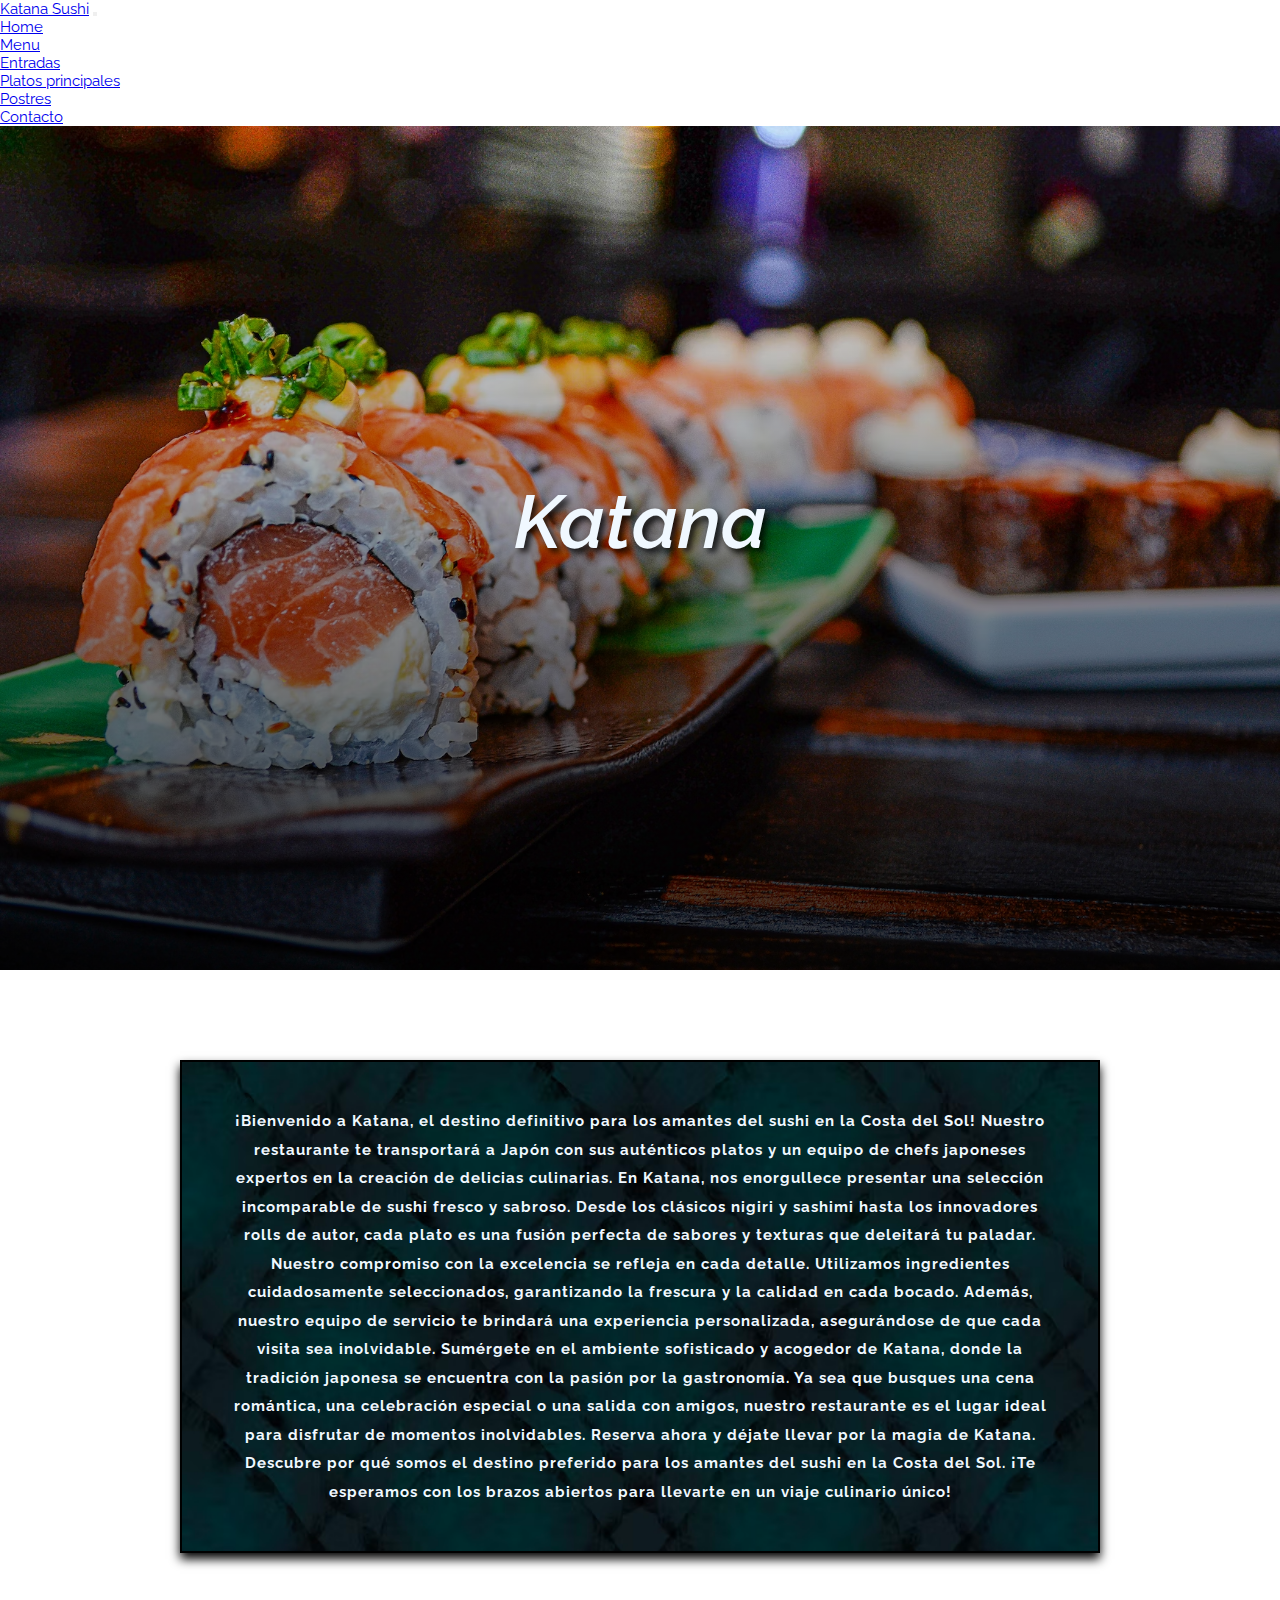
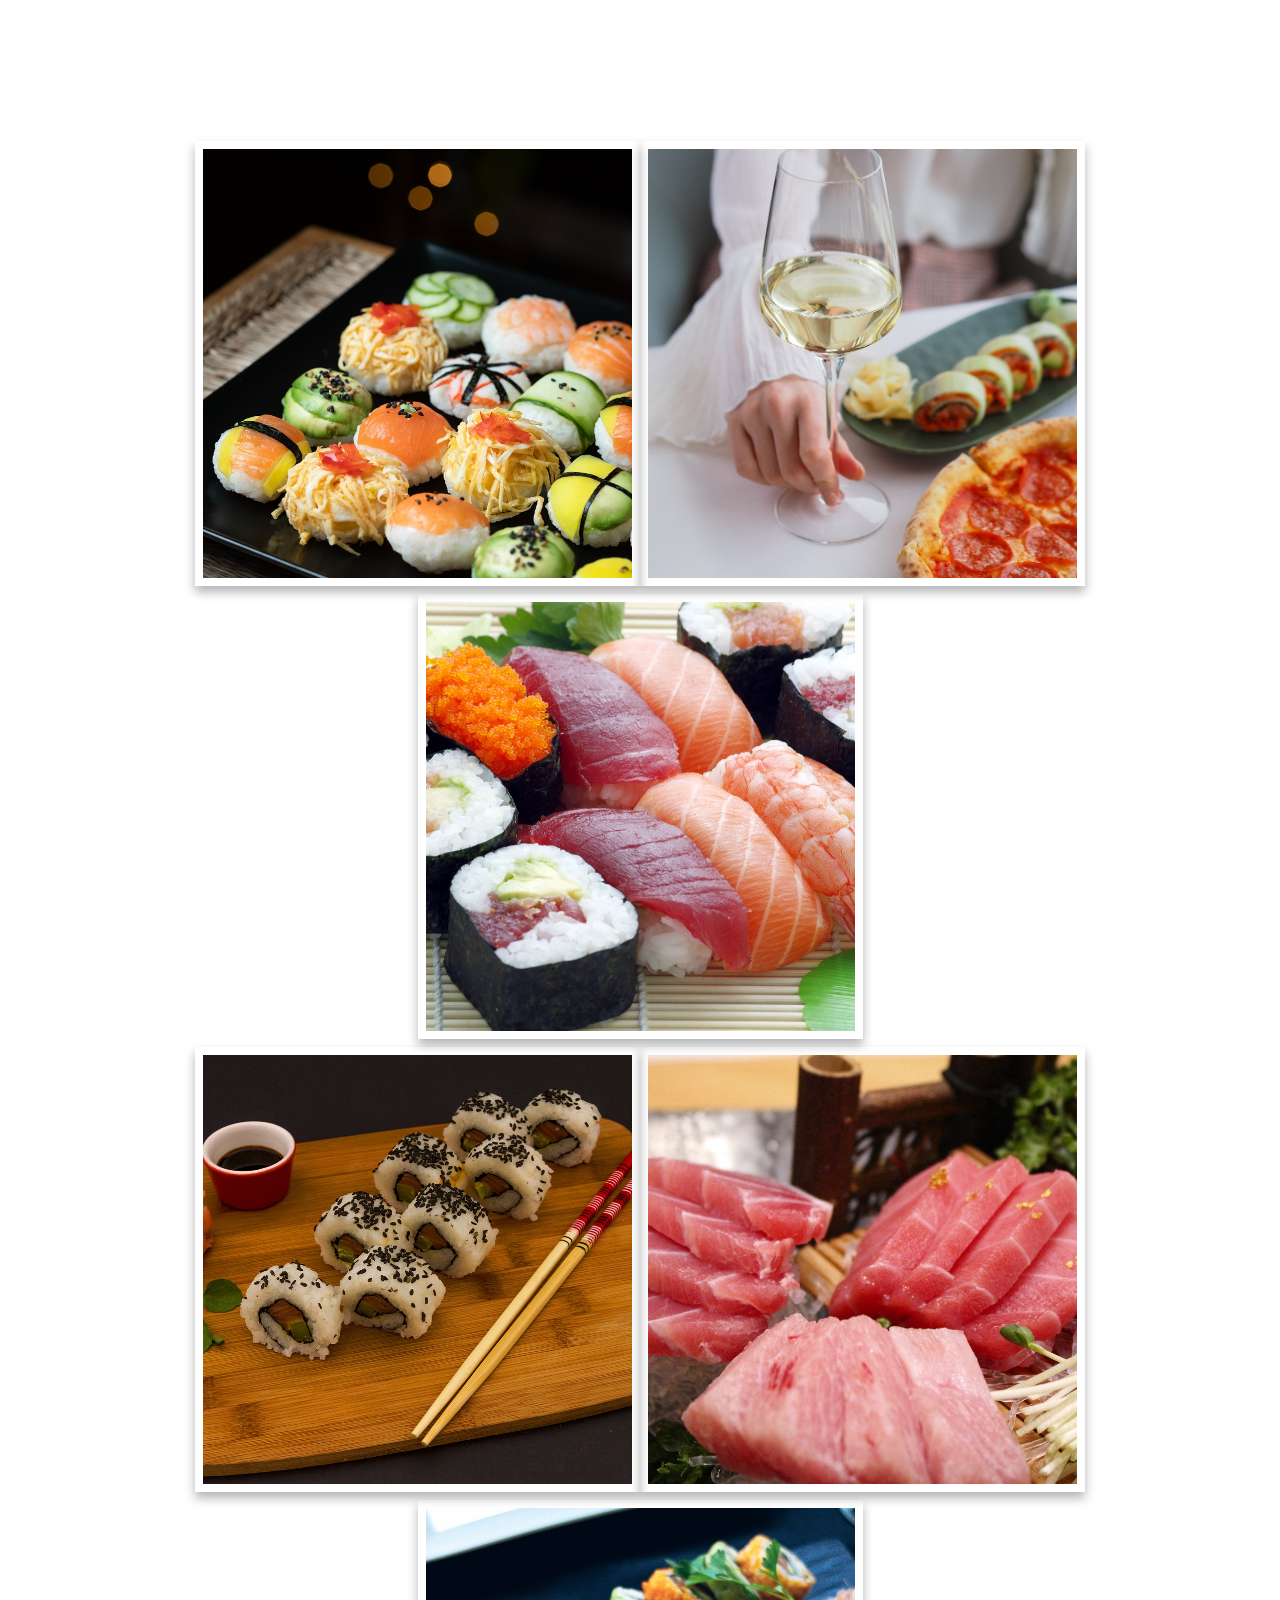
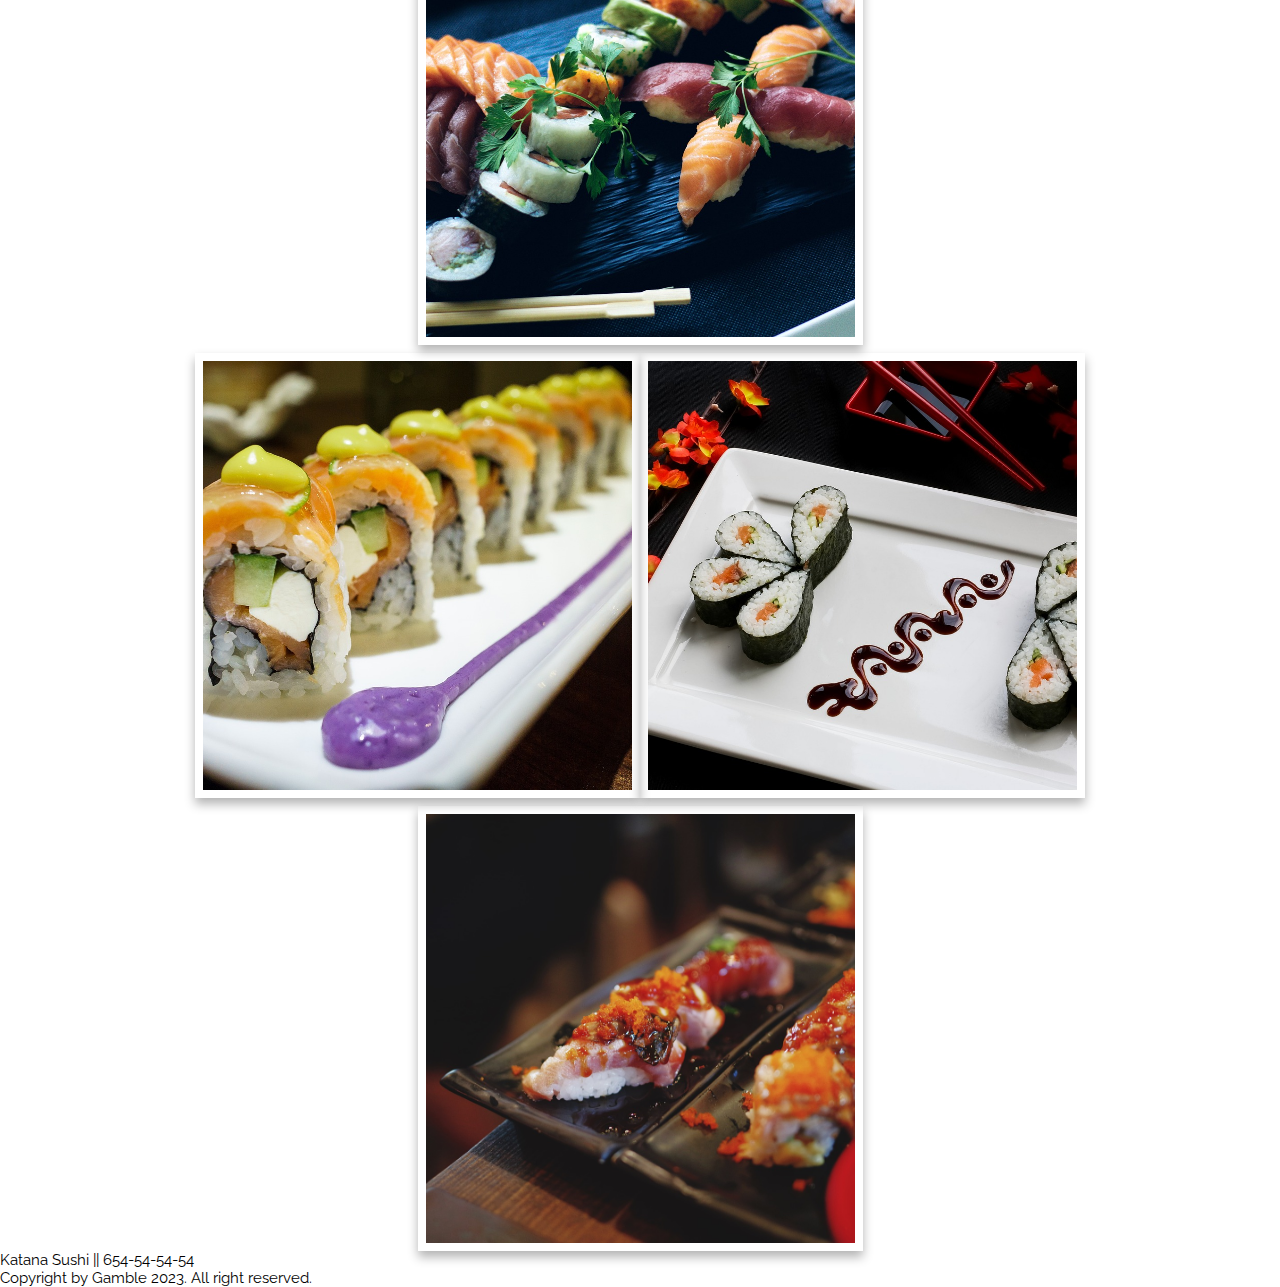
<file: index.html>
<!DOCTYPE html>
<html lang="es">
  <head>
    <meta charset="UTF-8" />
    <meta http-equiv="X-UA-Compatible" content="IE=edge" />
    <meta name="viewport" content="width=device-width, initial-scale=1.0" />
    <link rel="stylesheet" href="/Estilos/styles.css" />
    <link rel="stylesheet" href="/Estilos/style.css" />

    <link
      href="https://cdn.jsdelivr.net/npm/bootstrap@5.3.0/dist/css/bootstrap.min.css"
      rel="stylesheet"
      integrity="sha384-9ndCyUaIbzAi2FUVXJi0CjmCapSmO7SnpJef0486qhLnuZ2cdeRhO02iuK6FUUVM"
      crossorigin="anonymous"
    />

    <!--FONT-->
    <link rel="preconnect" href="https://fonts.googleapis.com" />
    <link rel="preconnect" href="https://fonts.gstatic.com" crossorigin />
    <link
      href="https://fonts.googleapis.com/css2?family=Raleway:ital,wght@0,100;0,200;0,300;0,400;0,500;0,600;0,700;0,800;0,900;1,100;1,200;1,300;1,400;1,500;1,600;1,700;1,800;1,900&display=swap"
      rel="stylesheet"
    />

    <title>Katana Sushi</title>
  </head>

  <body>
    <div class="cuerpo">
      <!--Navbar-->
      <nav id="navbar" class="navbar navbar-expand-lg bg-dark navbar-dark">
        <div class="container-fluid">
          <a class="navbar-brand" href="/index.html">Katana Sushi</a>
          <button
            class="navbar-toggler navbar-toggler-right"
            type="button"
            data-bs-toggle="collapse"
            data-bs-target="#navbarSupportedContent"
            aria-controls="navbarSupportedContent"
            aria-expanded="false"
            aria-label="Toggle navigation"
          >
            <span class="navbar-toggler-icon"></span>
          </button>
          <div
            class="collapse navbar-collapse justify-content-end"
            id="navbarSupportedContent"
          >
            <ul class="navbar-nav me-auto mb-2 mb-lg-0">
              <li class="nav-item">
                <a
                  class="nav-link active"
                  aria-current="page"
                  href="/index.html"
                  >Home</a
                >
              </li>

              <li class="nav-item dropdown">
                <a
                  class="nav-link dropdown-toggle"
                  href="#"
                  role="button"
                  data-bs-toggle="dropdown"
                  aria-expanded="false"
                >
                  Menu
                </a>
                <ul class="dropdown-menu">
                  <li>
                    <a class="dropdown-item" href="../Vistas/menu.html#entradas"
                      >Entradas</a
                    >
                  </li>
                  <li>
                    <a
                      class="dropdown-item"
                      href="/Vistas/menu.html#principales"
                      >Platos principales</a
                    >
                  </li>
                  <li>
                    <a class="dropdown-item" href="/Vistas/menu.html#postres"
                      >Postres</a
                    >
                  </li>
                </ul>
              </li>
              <li class="nav-item">
                <a class="nav-link" href="/Vistas/contacto.html">Contacto</a>
              </li>
            </ul>
          </div>
        </div>
      </nav>

      <!--Imagen Landing-->
      <div class="div-landing text-center vertical">
        <span id="span-landing">
          <h1 id="restaurante-name">Katana</h1>

          <br />
        </span>
      </div>

      <!--Sobre mi-->
      <div class="about">
        <h3>
          ¡Bienvenido a Katana, el destino definitivo para los amantes del sushi
          en la Costa del Sol! Nuestro restaurante te transportará a Japón con
          sus auténticos platos y un equipo de chefs japoneses expertos en la
          creación de delicias culinarias. En Katana, nos enorgullece presentar
          una selección incomparable de sushi fresco y sabroso. Desde los
          clásicos nigiri y sashimi hasta los innovadores rolls de autor, cada
          plato es una fusión perfecta de sabores y texturas que deleitará tu
          paladar. Nuestro compromiso con la excelencia se refleja en cada
          detalle. Utilizamos ingredientes cuidadosamente seleccionados,
          garantizando la frescura y la calidad en cada bocado. Además, nuestro
          equipo de servicio te brindará una experiencia personalizada,
          asegurándose de que cada visita sea inolvidable. Sumérgete en el
          ambiente sofisticado y acogedor de Katana, donde la tradición japonesa
          se encuentra con la pasión por la gastronomía. Ya sea que busques una
          cena romántica, una celebración especial o una salida con amigos,
          nuestro restaurante es el lugar ideal para disfrutar de momentos
          inolvidables. Reserva ahora y déjate llevar por la magia de Katana.
          Descubre por qué somos el destino preferido para los amantes del sushi
          en la Costa del Sol. ¡Te esperamos con los brazos abiertos para
          llevarte en un viaje culinario único!
        </h3>
      </div>

      <div class="row">
        <div class="columns">
          <img alt="foto 1" src="/Recursos/foto1.jpeg" />
          <img alt="foto 2" src="/Recursos/foto2.jpeg" />
          <img alt="foto 3" src="/Recursos/foto3.jpeg" />
        </div>

        <div class="columns">
          <img alt="foto 4" src="/Recursos/foto4.jpeg" />
          <img alt="foto 5" src="/Recursos/foto5.jpeg" />
          <img alt="foto 6" src="/Recursos/foto6.jpeg" />
        </div>

        <div class="columns">
          <img alt="foto 7" src="/Recursos/foto7.jpeg" />
          <img alt="foto 8" src="/Recursos/foto8.jpeg" />
          <img alt="foto 9" src="/Recursos/foto9.jpeg " />
        </div>
      </div>

      <!--Footer-->

      <footer id="footer" class="bg-dark py-3 mt-5">
        <div class="container text-center">
          <p class="display-7 mb-lg-2 text-light">
            Katana Sushi || 654-54-54-54
          </p>
          <small class="text-light"
            >Copyright by Gamble 2023. All right reserved.</small
          >
        </div>
      </footer>
    </div>
    <script
      src="https://cdn.jsdelivr.net/npm/bootstrap@5.3.0/dist/js/bootstrap.bundle.min.js"
      integrity="sha384-geWF76RCwLtnZ8qwWowPQNguL3RmwHVBC9FhGdlKrxdiJJigb/j/68SIy3Te4Bkz"
      crossorigin="anonymous"
    ></script>
  </body>
</html>
</file>
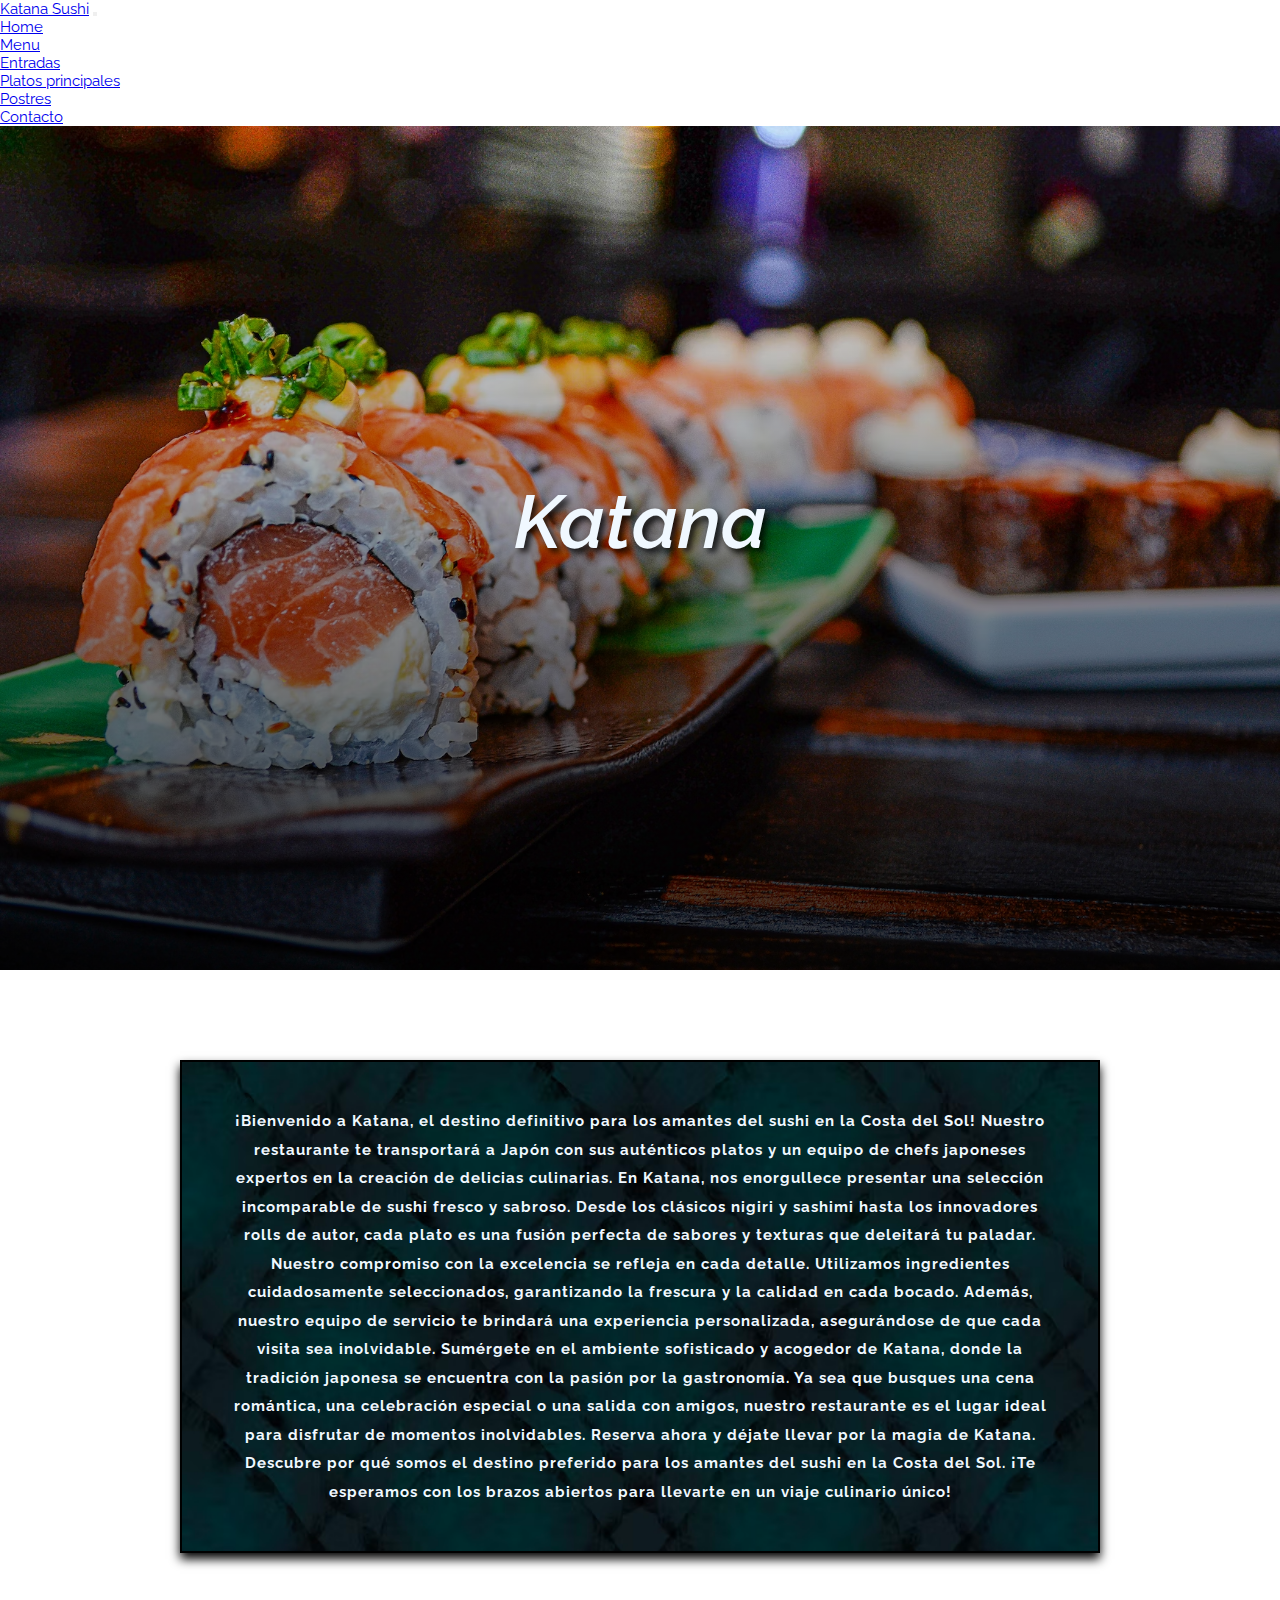
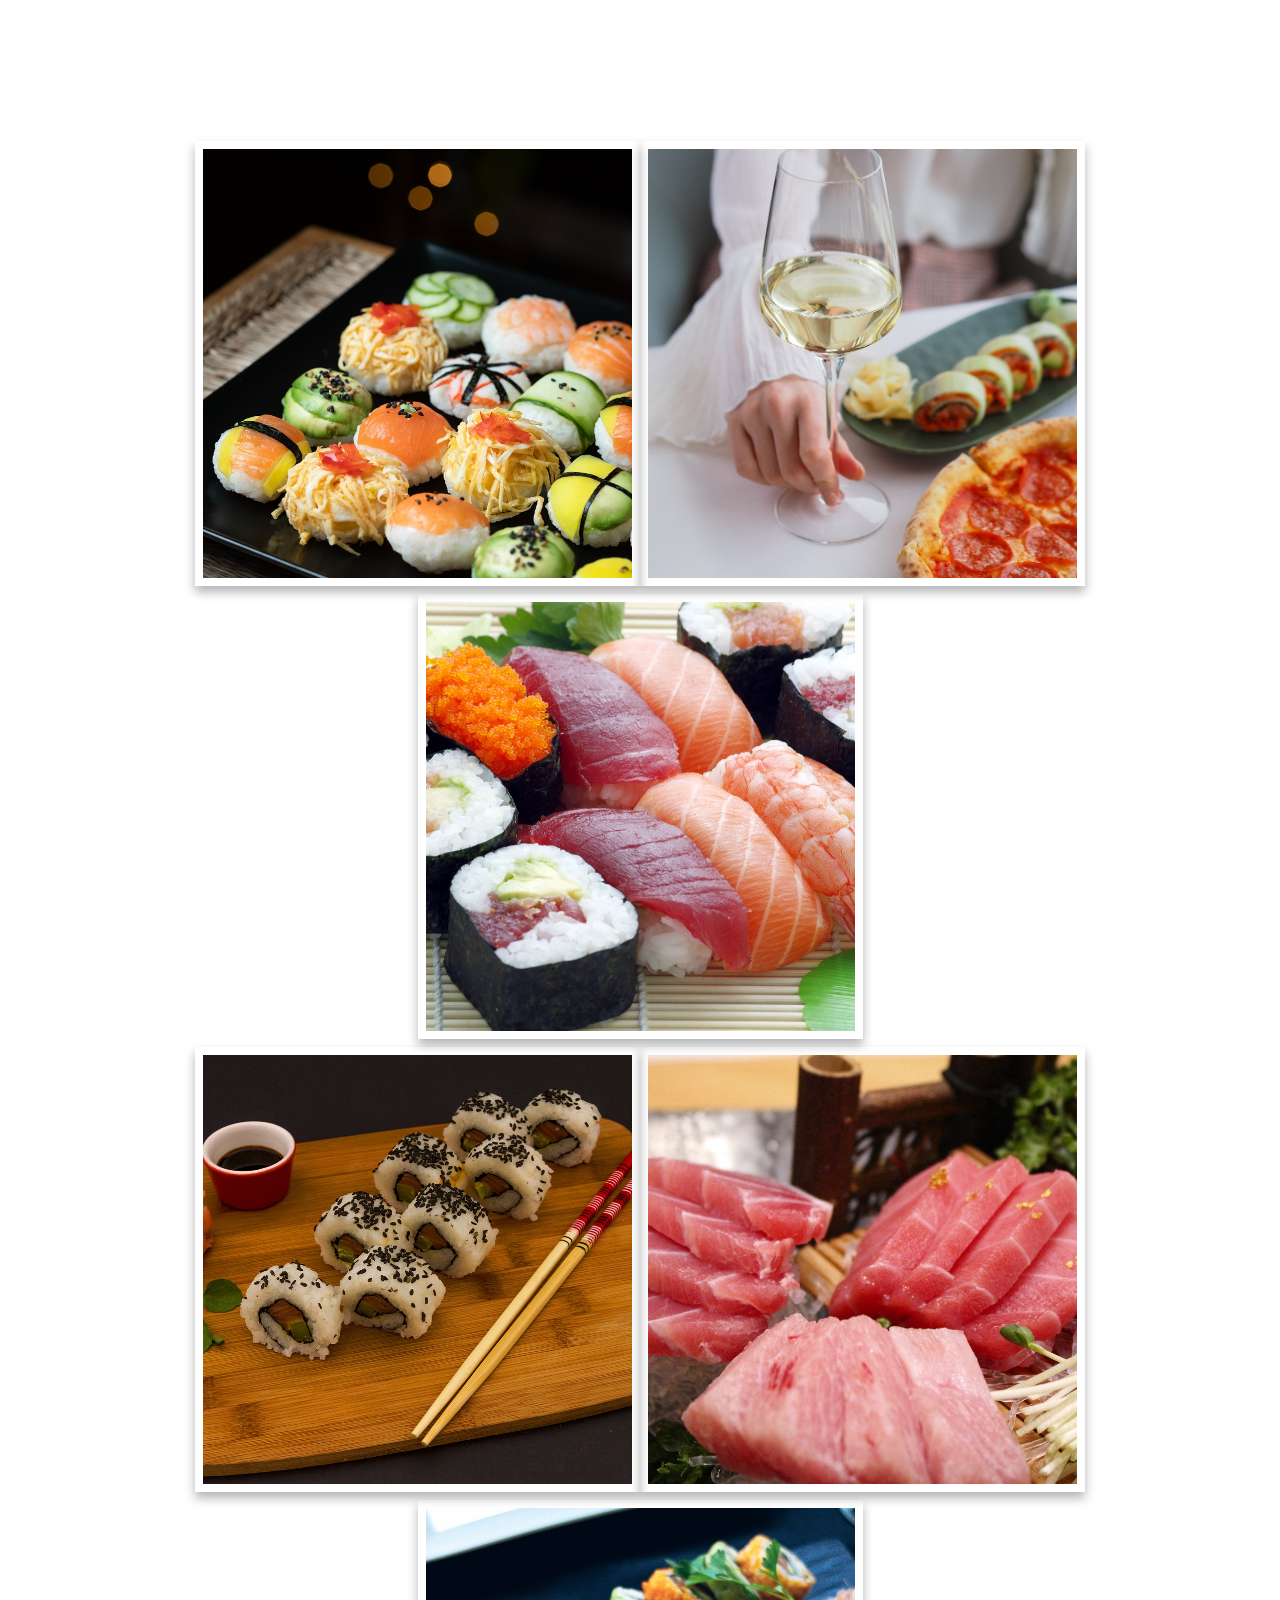
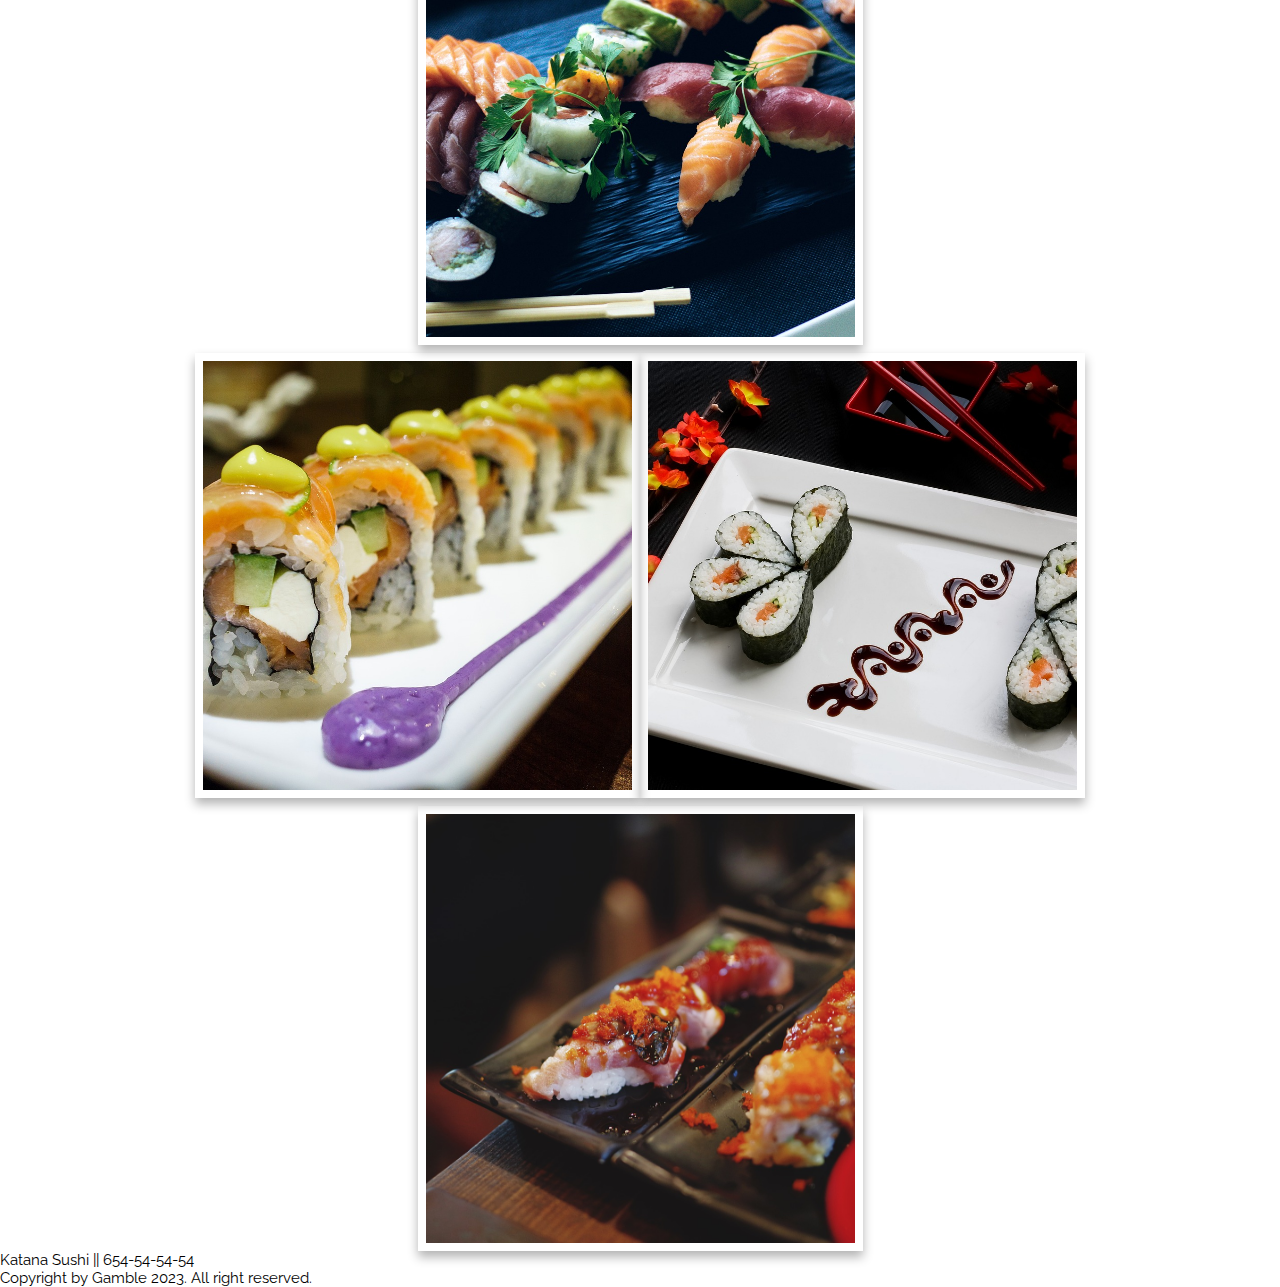
<file: Vistas/index.html>
<!DOCTYPE html>
<html lang="es">
  <head>
    <meta charset="UTF-8" />
    <meta http-equiv="X-UA-Compatible" content="IE=edge" />
    <meta name="viewport" content="width=device-width, initial-scale=1.0" />
    <link rel="stylesheet" href="../Estilos/styles.css" />
    <link rel="stylesheet" href="../Estilos/style.css" />

    <link
      href="https://cdn.jsdelivr.net/npm/bootstrap@5.3.0/dist/css/bootstrap.min.css"
      rel="stylesheet"
      integrity="sha384-9ndCyUaIbzAi2FUVXJi0CjmCapSmO7SnpJef0486qhLnuZ2cdeRhO02iuK6FUUVM"
      crossorigin="anonymous"
    />

    <!--FONT-->
    <link rel="preconnect" href="https://fonts.googleapis.com" />
    <link rel="preconnect" href="https://fonts.gstatic.com" crossorigin />
    <link
      href="https://fonts.googleapis.com/css2?family=Raleway:ital,wght@0,100;0,200;0,300;0,400;0,500;0,600;0,700;0,800;0,900;1,100;1,200;1,300;1,400;1,500;1,600;1,700;1,800;1,900&display=swap"
      rel="stylesheet"
    />

    <title>Katana Sushi</title>
  </head>

  <body>
    <div class="cuerpo">
      <!--Navbar-->
      <nav id="navbar" class="navbar navbar-expand-lg bg-dark navbar-dark">
        <div class="container-fluid">
          <a class="navbar-brand" href="../Vistas/index.html">Katana Sushi</a>
          <button
            class="navbar-toggler navbar-toggler-right"
            type="button"
            data-bs-toggle="collapse"
            data-bs-target="#navbarSupportedContent"
            aria-controls="navbarSupportedContent"
            aria-expanded="false"
            aria-label="Toggle navigation"
          >
            <span class="navbar-toggler-icon"></span>
          </button>
          <div
            class="collapse navbar-collapse justify-content-end"
            id="navbarSupportedContent"
          >
            <ul class="navbar-nav me-auto mb-2 mb-lg-0">
              <li class="nav-item">
                <a
                  class="nav-link active"
                  aria-current="page"
                  href="../Vistas/index.html"
                  >Home</a
                >
              </li>

              <li class="nav-item dropdown">
                <a
                  class="nav-link dropdown-toggle"
                  href="#"
                  role="button"
                  data-bs-toggle="dropdown"
                  aria-expanded="false"
                >
                  Menu
                </a>
                <ul class="dropdown-menu">
                  <li>
                    <a class="dropdown-item" href="../Vistas/menu.html#entradas"
                      >Entradas</a
                    >
                  </li>
                  <li>
                    <a
                      class="dropdown-item"
                      href="../Vistas/menu.html#principales"
                      >Platos principales</a
                    >
                  </li>
                  <li>
                    <a class="dropdown-item" href="../Vistas/menu.html#postres"
                      >Postres</a
                    >
                  </li>
                </ul>
              </li>
              <li class="nav-item">
                <a class="nav-link" href="../Vistas/contacto.html">Contacto</a>
              </li>
            </ul>
          </div>
        </div>
      </nav>

      <!--Imagen Landing-->
      <div class="div-landing text-center vertical">
        <span id="span-landing">
          <h1 id="restaurante-name">Katana</h1>

          <br />
        </span>
      </div>

      <!--Sobre mi-->
      <div class="about">
        <h3>
          ¡Bienvenido a Katana, el destino definitivo para los amantes del sushi
          en la Costa del Sol! Nuestro restaurante te transportará a Japón con
          sus auténticos platos y un equipo de chefs japoneses expertos en la
          creación de delicias culinarias. En Katana, nos enorgullece presentar
          una selección incomparable de sushi fresco y sabroso. Desde los
          clásicos nigiri y sashimi hasta los innovadores rolls de autor, cada
          plato es una fusión perfecta de sabores y texturas que deleitará tu
          paladar. Nuestro compromiso con la excelencia se refleja en cada
          detalle. Utilizamos ingredientes cuidadosamente seleccionados,
          garantizando la frescura y la calidad en cada bocado. Además, nuestro
          equipo de servicio te brindará una experiencia personalizada,
          asegurándose de que cada visita sea inolvidable. Sumérgete en el
          ambiente sofisticado y acogedor de Katana, donde la tradición japonesa
          se encuentra con la pasión por la gastronomía. Ya sea que busques una
          cena romántica, una celebración especial o una salida con amigos,
          nuestro restaurante es el lugar ideal para disfrutar de momentos
          inolvidables. Reserva ahora y déjate llevar por la magia de Katana.
          Descubre por qué somos el destino preferido para los amantes del sushi
          en la Costa del Sol. ¡Te esperamos con los brazos abiertos para
          llevarte en un viaje culinario único!
        </h3>
      </div>

      <div class="row">
        <div class="columns">
          <img alt="foto 1" src="../Recursos/foto1.jpeg" />
          <img alt="foto 2" src="../Recursos/foto2.jpeg" />
          <img alt="foto 3" src="../Recursos/foto3.jpeg" />
        </div>

        <div class="columns">
          <img alt="foto 4" src="../Recursos/foto4.jpeg" />
          <img alt="foto 5" src="../Recursos/foto5.jpeg" />
          <img alt="foto 6" src="../Recursos/foto6.jpeg" />
        </div>

        <div class="columns">
          <img alt="foto 7" src="../Recursos/foto7.jpeg" />
          <img alt="foto 8" src="../Recursos/foto8.jpeg" />
          <img alt="foto 9" src="../Recursos/foto9.jpeg " />
        </div>
      </div>

      <!--Footer-->

      <footer id="footer" class="bg-dark py-3 mt-5">
        <div class="container text-center">
          <p class="display-7 mb-lg-2 text-light">
            Katana Sushi || 654-54-54-54
          </p>
          <small class="text-light"
            >Copyright by Gamble 2023. All right reserved.</small
          >
        </div>
      </footer>
    </div>
    <script
      src="https://cdn.jsdelivr.net/npm/bootstrap@5.3.0/dist/js/bootstrap.bundle.min.js"
      integrity="sha384-geWF76RCwLtnZ8qwWowPQNguL3RmwHVBC9FhGdlKrxdiJJigb/j/68SIy3Te4Bkz"
      crossorigin="anonymous"
    ></script>
  </body>
</html>
</file>
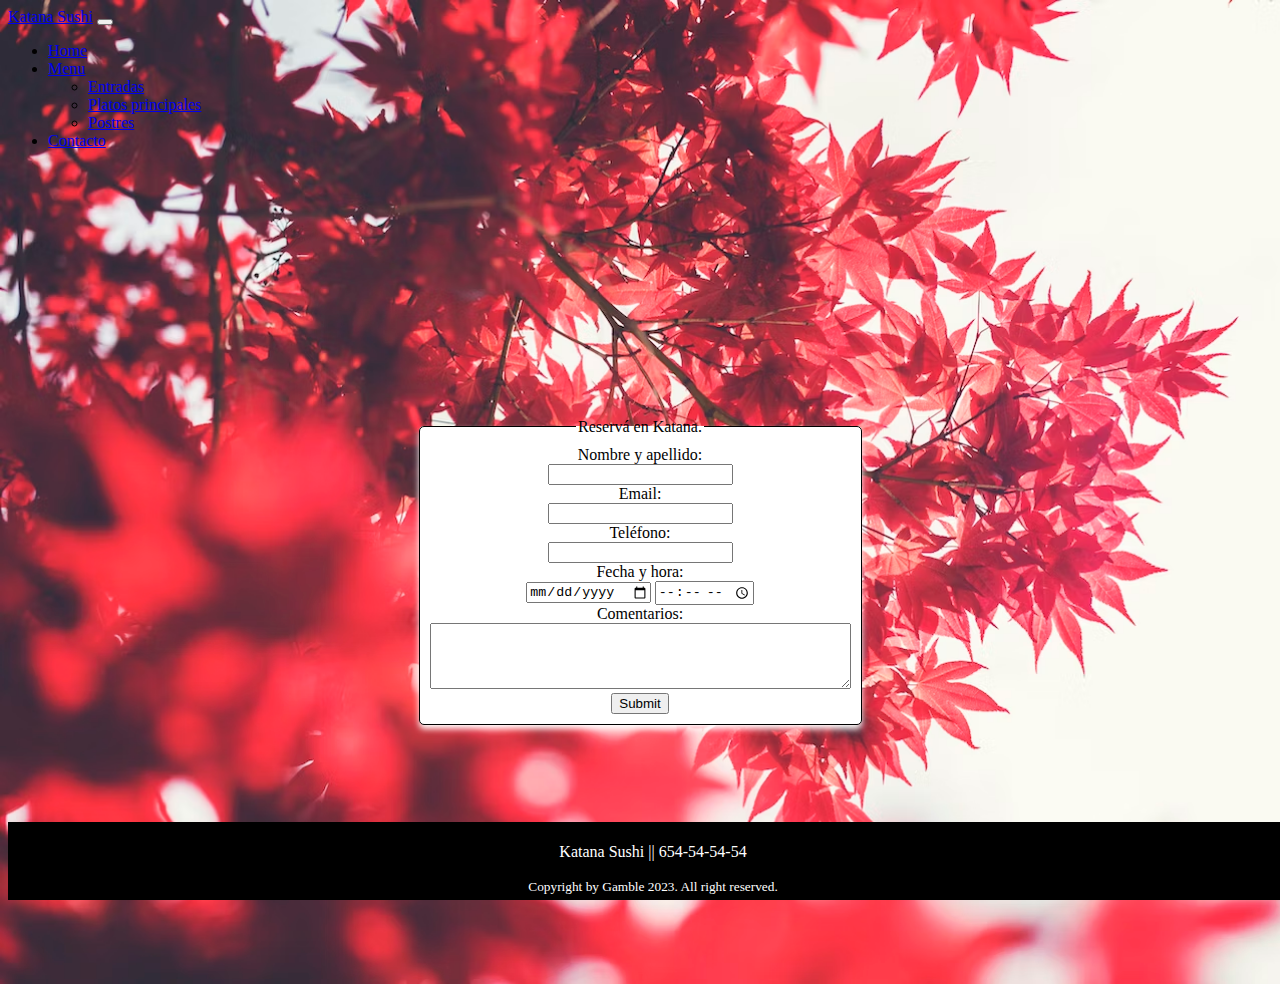
<file: Vistas/contacto.html>
<!DOCTYPE html>
<html lang="en">
  <head>
    <meta charset="UTF-8" />
    <meta http-equiv="X-UA-Compatible" content="IE=edge" />
    <meta name="viewport" content="width=device-width, initial-scale=1.0" />
    <link rel="stylesheet" href="../Estilos/contacto.css" />
    <link
      href="https://cdn.jsdelivr.net/npm/bootstrap@5.3.0/dist/css/bootstrap.min.css"
      rel="stylesheet"
      integrity="sha384-9ndCyUaIbzAi2FUVXJi0CjmCapSmO7SnpJef0486qhLnuZ2cdeRhO02iuK6FUUVM"
      crossorigin="anonymous"
    />

    <!--FONT-->
    <link rel="preconnect" href="https://fonts.googleapis.com" />
    <link rel="preconnect" href="https://fonts.gstatic.com" crossorigin />
    <link
      href="https://fonts.googleapis.com/css2?family=Raleway:ital,wght@0,100;0,200;0,300;0,400;0,500;0,600;0,700;0,800;0,900;1,100;1,200;1,300;1,400;1,500;1,600;1,700;1,800;1,900&display=swap"
      rel="stylesheet"
    />

    <title>Katana Sushi</title>
  </head>

  <body>
    <!--Navbar-->
    <nav class="navbar navbar-expand-sm bg-dark navbar-dark">
      <div class="container-fluid">
        <a class="navbar-brand" href="../Vistas/home.html">Katana Sushi</a>
        <button
          class="navbar-toggler"
          type="button"
          data-bs-toggle="collapse"
          data-bs-target="#navbarSupportedContent"
          aria-controls="navbarSupportedContent"
          aria-expanded="false"
          aria-label="Toggle navigation"
        >
          <span class="navbar-toggler-icon"></span>
        </button>
        <div class="collapse navbar-collapse" id="navbarSupportedContent">
          <ul class="navbar-nav me-auto mb-2 mb-lg-0">
            <li class="nav-item">
              <a class="nav-link" aria-current="page" href="../Vistas/home.html"
                >Home</a
              >
            </li>

            <li class="nav-item dropdown">
              <a
                class="nav-link dropdown-toggle"
                href="#"
                role="button"
                data-bs-toggle="dropdown"
                aria-expanded="false"
              >
                Menu
              </a>
              <ul class="dropdown-menu">
                <li>
                  <a class="dropdown-item" href="../Vistas/menu.html#entradas"
                    >Entradas</a
                  >
                </li>
                <li>
                  <a
                    class="dropdown-item"
                    href="../Vistas/menu.html#principales"
                    >Platos principales</a
                  >
                </li>
                <li>
                  <a class="dropdown-item" href="../Vistas/menu.html#postres  "
                    >Postres</a
                  >
                </li>
              </ul>
            </li>
            <li class="nav-item">
              <a class="nav-link active" href="#">Contacto</a>
            </li>
          </ul>
        </div>
      </div>
    </nav>

    <!-- Formulario de contacto -->

    <form class="formulario">
      <fieldset>
        <legend>Reservá en Katana.</legend>

        Nombre y apellido:<br />
        <input class="input-text" type="text" /><br />
        Email: <br />
        <input class="input-text" type="email" /><br />
        Teléfono: <br />
        <input class="input-text" type="tel" /><br />
        Fecha y hora: <br />
        <input class="input-date" type="date" name="Fecha" />
        <input class="input-time" type="time" name="Hora" /> <br />
        Comentarios:<br />
        <textarea class="comentarios" rows="4" cols="50"></textarea><br />
        <input class="btn-submit" type="submit" name="Reservar" />
      </fieldset>
    </form>

    <!--
        <button type="button"  onclick="alert ('Su reserva se realizó correctamente, esperamos verte pronto.' );">
            Reservar</button>-->
    <!--
    <div class="formulario">
        <fieldset>
            <legend>Reservá en Katana.</legend>
            <form action="mailto:tudirecciondecorreo@example.com" method="post" enctype="text/plain">    
                Nombre y apellido:<br />
                <input type="text" name="nombre"><br />
                Email: <br>
                <input type="email" name="email"><br>
    
                <button type="submit">Reservar</button>
            </form>
        </fieldset>
    </div>
-->
    <!--Footer-->

    <footer id="footer" class="bg-dark py-3 mt-5">
      <div class="container text-center">
        <p class="display-7 mb-lg-2 text-light">Katana Sushi || 654-54-54-54</p>
        <small class="text-light"
          >Copyright by Gamble 2023. All right reserved.</small
        >
      </div>
    </footer>

    <script
      src="https://cdn.jsdelivr.net/npm/bootstrap@5.3.0/dist/js/bootstrap.bundle.min.js"
      integrity="sha384-geWF76RCwLtnZ8qwWowPQNguL3RmwHVBC9FhGdlKrxdiJJigb/j/68SIy3Te4Bkz"
      crossorigin="anonymous"
    ></script>
  </body>
</html>
</file>
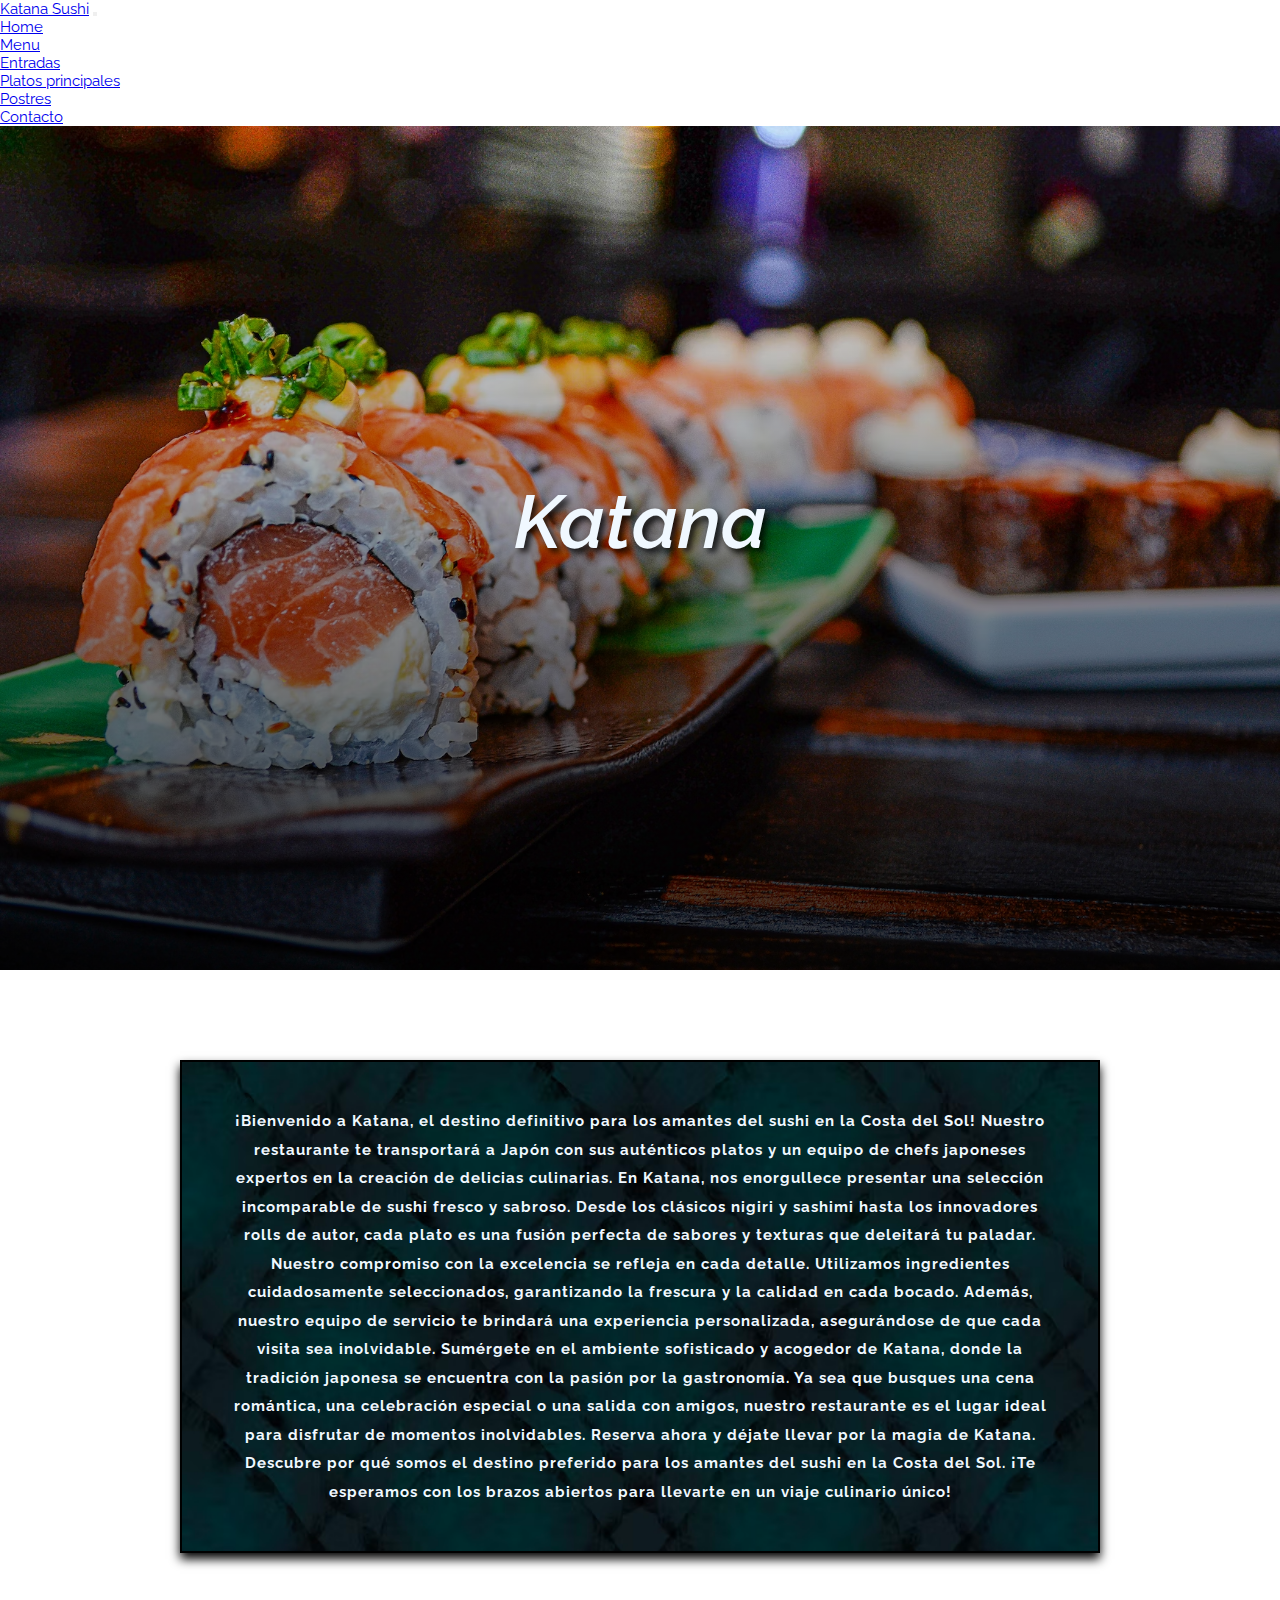
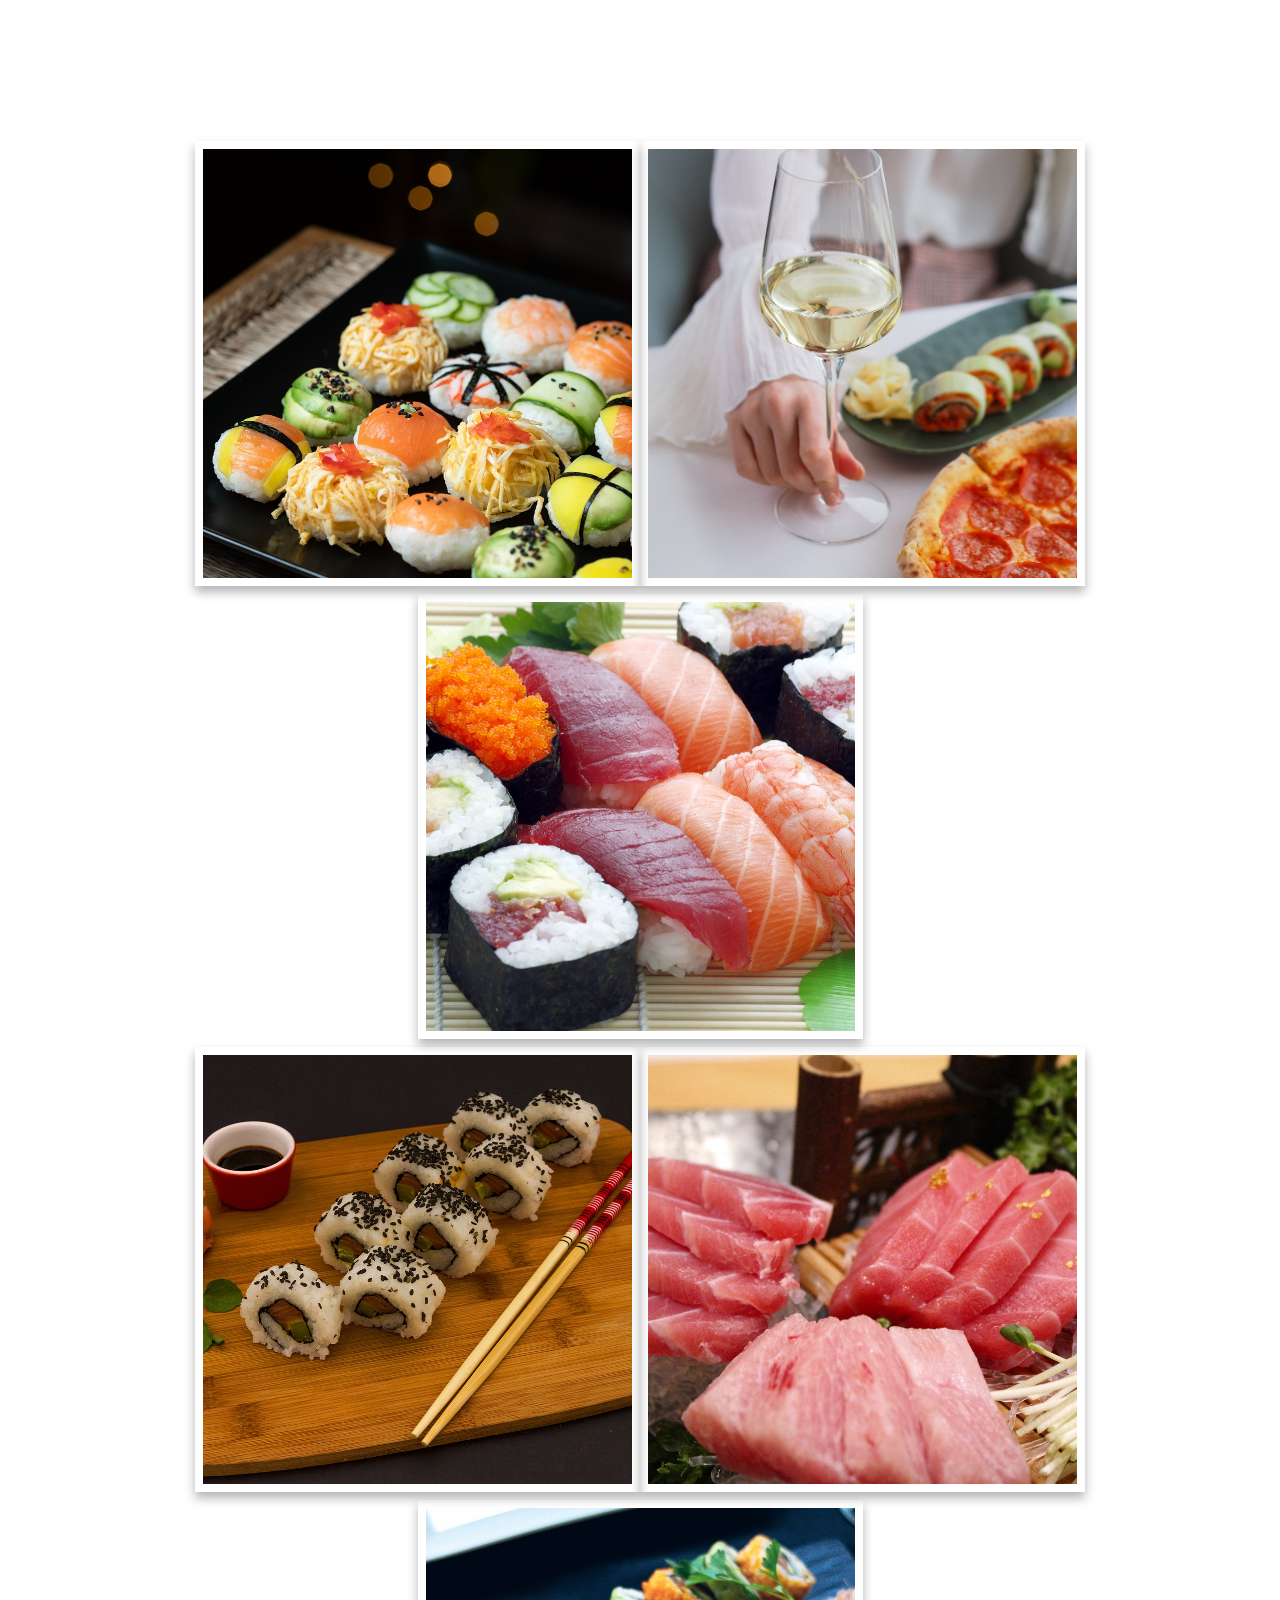
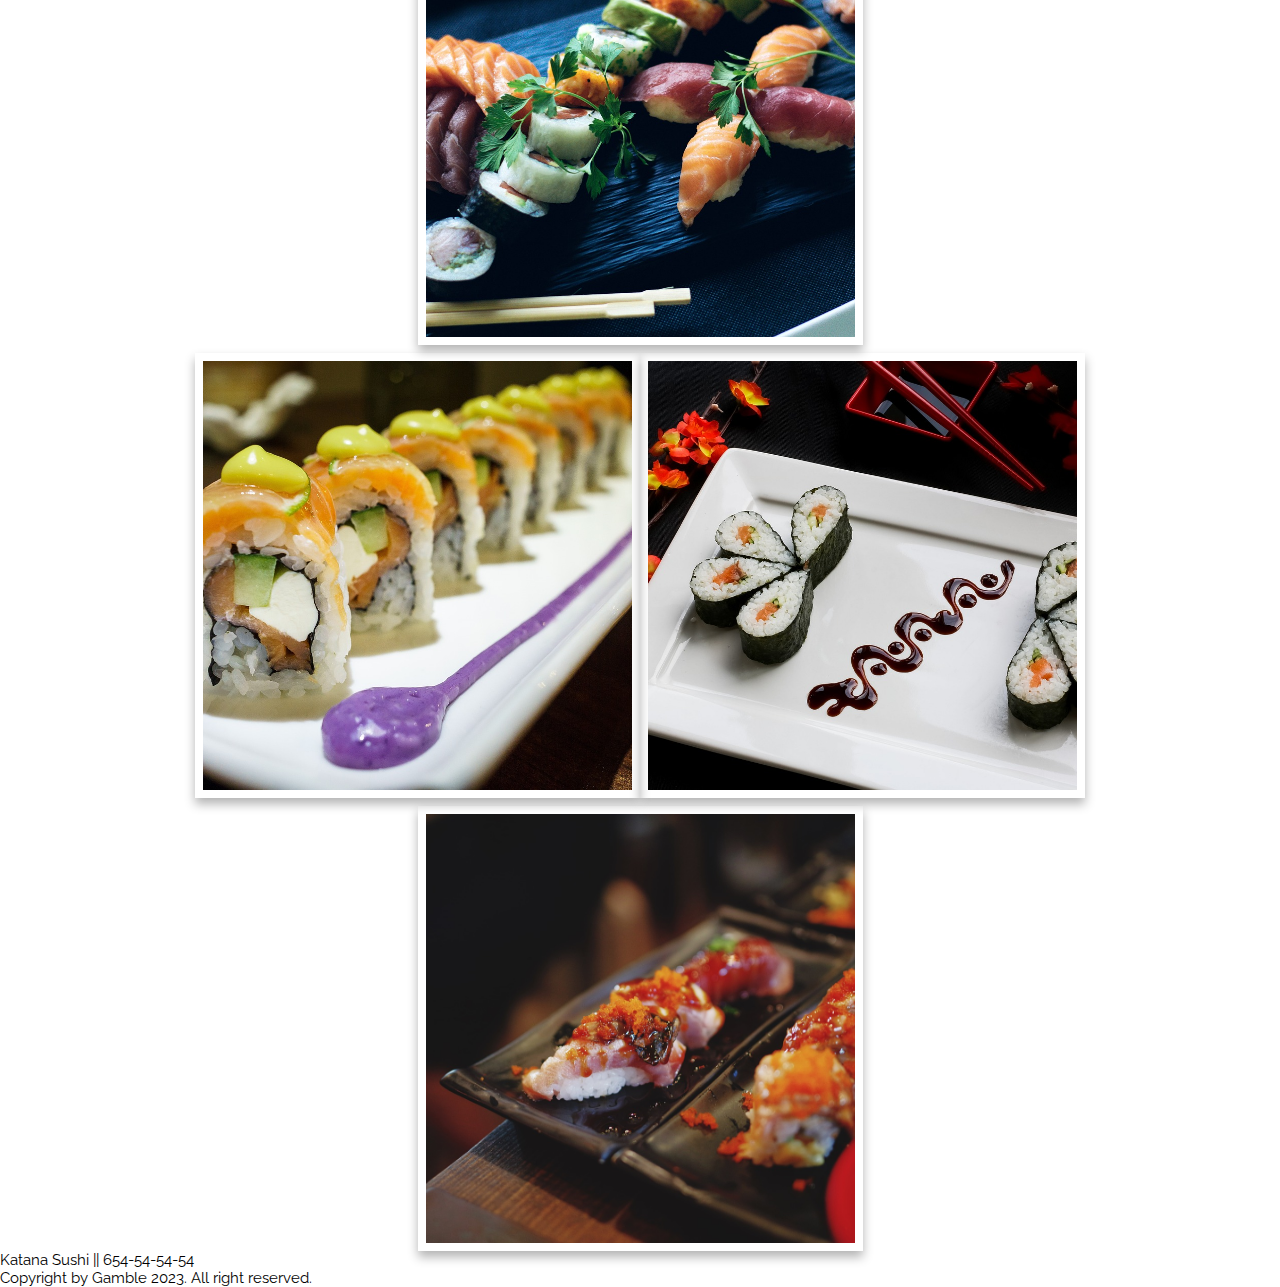
<file: Vistas/home.html>
<!DOCTYPE html>
<html lang="es">
  <head>
    <meta charset="UTF-8" />
    <meta http-equiv="X-UA-Compatible" content="IE=edge" />
    <meta name="viewport" content="width=device-width, initial-scale=1.0" />
    <link rel="stylesheet" href="../Estilos/home.css" />
    <link rel="stylesheet" href="../Estilos/style.css" />

    <link
      href="https://cdn.jsdelivr.net/npm/bootstrap@5.3.0/dist/css/bootstrap.min.css"
      rel="stylesheet"
      integrity="sha384-9ndCyUaIbzAi2FUVXJi0CjmCapSmO7SnpJef0486qhLnuZ2cdeRhO02iuK6FUUVM"
      crossorigin="anonymous"
    />

    <!--FONT-->
    <link rel="preconnect" href="https://fonts.googleapis.com" />
    <link rel="preconnect" href="https://fonts.gstatic.com" crossorigin />
    <link
      href="https://fonts.googleapis.com/css2?family=Raleway:ital,wght@0,100;0,200;0,300;0,400;0,500;0,600;0,700;0,800;0,900;1,100;1,200;1,300;1,400;1,500;1,600;1,700;1,800;1,900&display=swap"
      rel="stylesheet"
    />

    <title>Katana Sushi</title>
  </head>

  <body>
    <div class="cuerpo">
      <!--Navbar-->
      <nav id="navbar" class="navbar navbar-expand-lg bg-dark navbar-dark">
        <div class="container-fluid">
          <a class="navbar-brand" href="../Vistas/home.html">Katana Sushi</a>
          <button
            class="navbar-toggler navbar-toggler-right"
            type="button"
            data-bs-toggle="collapse"
            data-bs-target="#navbarSupportedContent"
            aria-controls="navbarSupportedContent"
            aria-expanded="false"
            aria-label="Toggle navigation"
          >
            <span class="navbar-toggler-icon"></span>
          </button>
          <div
            class="collapse navbar-collapse justify-content-end"
            id="navbarSupportedContent"
          >
            <ul class="navbar-nav me-auto mb-2 mb-lg-0">
              <li class="nav-item">
                <a
                  class="nav-link active"
                  aria-current="page"
                  href="../Vistas/home.html"
                  >Home</a
                >
              </li>

              <li class="nav-item dropdown">
                <a
                  class="nav-link dropdown-toggle"
                  href="#"
                  role="button"
                  data-bs-toggle="dropdown"
                  aria-expanded="false"
                >
                  Menu
                </a>
                <ul class="dropdown-menu">
                  <li>
                    <a class="dropdown-item" href="../Vistas/menu.html#entradas"
                      >Entradas</a
                    >
                  </li>
                  <li>
                    <a
                      class="dropdown-item"
                      href="../Vistas/menu.html#principales"
                      >Platos principales</a
                    >
                  </li>
                  <li>
                    <a class="dropdown-item" href="../Vistas/menu.html#postres"
                      >Postres</a
                    >
                  </li>
                </ul>
              </li>
              <li class="nav-item">
                <a class="nav-link" href="../Vistas/contacto.html">Contacto</a>
              </li>
            </ul>
          </div>
        </div>
      </nav>

      <!--Imagen Landing-->
      <div class="div-landing text-center vertical">
        <span id="span-landing">
          <h1 id="restaurante-name">Katana</h1>

          <br />
          <!--<h1 id="restaurante-descripcion">
          Los mejores platos de sushi en Málaga
        </h1>-->
        </span>
      </div>

      <!--Sobre mi-->
      <div class="about">
        <h3>
          ¡Bienvenido a Katana, el destino definitivo para los amantes del sushi
          en la Costa del Sol! Nuestro restaurante te transportará a Japón con
          sus auténticos platos y un equipo de chefs japoneses expertos en la
          creación de delicias culinarias. En Katana, nos enorgullece presentar
          una selección incomparable de sushi fresco y sabroso. Desde los
          clásicos nigiri y sashimi hasta los innovadores rolls de autor, cada
          plato es una fusión perfecta de sabores y texturas que deleitará tu
          paladar. Nuestro compromiso con la excelencia se refleja en cada
          detalle. Utilizamos ingredientes cuidadosamente seleccionados,
          garantizando la frescura y la calidad en cada bocado. Además, nuestro
          equipo de servicio te brindará una experiencia personalizada,
          asegurándose de que cada visita sea inolvidable. Sumérgete en el
          ambiente sofisticado y acogedor de Katana, donde la tradición japonesa
          se encuentra con la pasión por la gastronomía. Ya sea que busques una
          cena romántica, una celebración especial o una salida con amigos,
          nuestro restaurante es el lugar ideal para disfrutar de momentos
          inolvidables. Reserva ahora y déjate llevar por la magia de Katana.
          Descubre por qué somos el destino preferido para los amantes del sushi
          en la Costa del Sol. ¡Te esperamos con los brazos abiertos para
          llevarte en un viaje culinario único!
        </h3>
      </div>

      <div class="row">
        <div class="columns">
          <img alt="foto 1" src="../Recursos/foto1.jpeg" />
          <img alt="foto 2" src="../Recursos/foto2.jpeg" />
          <img alt="foto 3" src="../Recursos/foto3.jpeg" />
        </div>

        <div class="columns">
          <img alt="foto 4" src="../Recursos/foto4.jpeg" />
          <img alt="foto 5" src="../Recursos/foto5.jpeg" />
          <img alt="foto 6" src="../Recursos/foto6.jpeg" />
        </div>

        <div class="columns">
          <img alt="foto 7" src="../Recursos/foto7.jpeg" />
          <img alt="foto 8" src="../Recursos/foto8.jpeg" />
          <img alt="foto 9" src="../Recursos/foto9.jpeg " />
        </div>
      </div>

      <!--Footer-->

      <footer id="footer" class="bg-dark py-3 mt-5">
        <div class="container text-center">
          <p class="display-7 mb-lg-2 text-light">
            Katana Sushi || 654-54-54-54
          </p>
          <small class="text-light"
            >Copyright by Gamble 2023. All right reserved.</small
          >
        </div>
      </footer>
    </div>
    <script
      src="https://cdn.jsdelivr.net/npm/bootstrap@5.3.0/dist/js/bootstrap.bundle.min.js"
      integrity="sha384-geWF76RCwLtnZ8qwWowPQNguL3RmwHVBC9FhGdlKrxdiJJigb/j/68SIy3Te4Bkz"
      crossorigin="anonymous"
    ></script>
  </body>
</html>
</file>
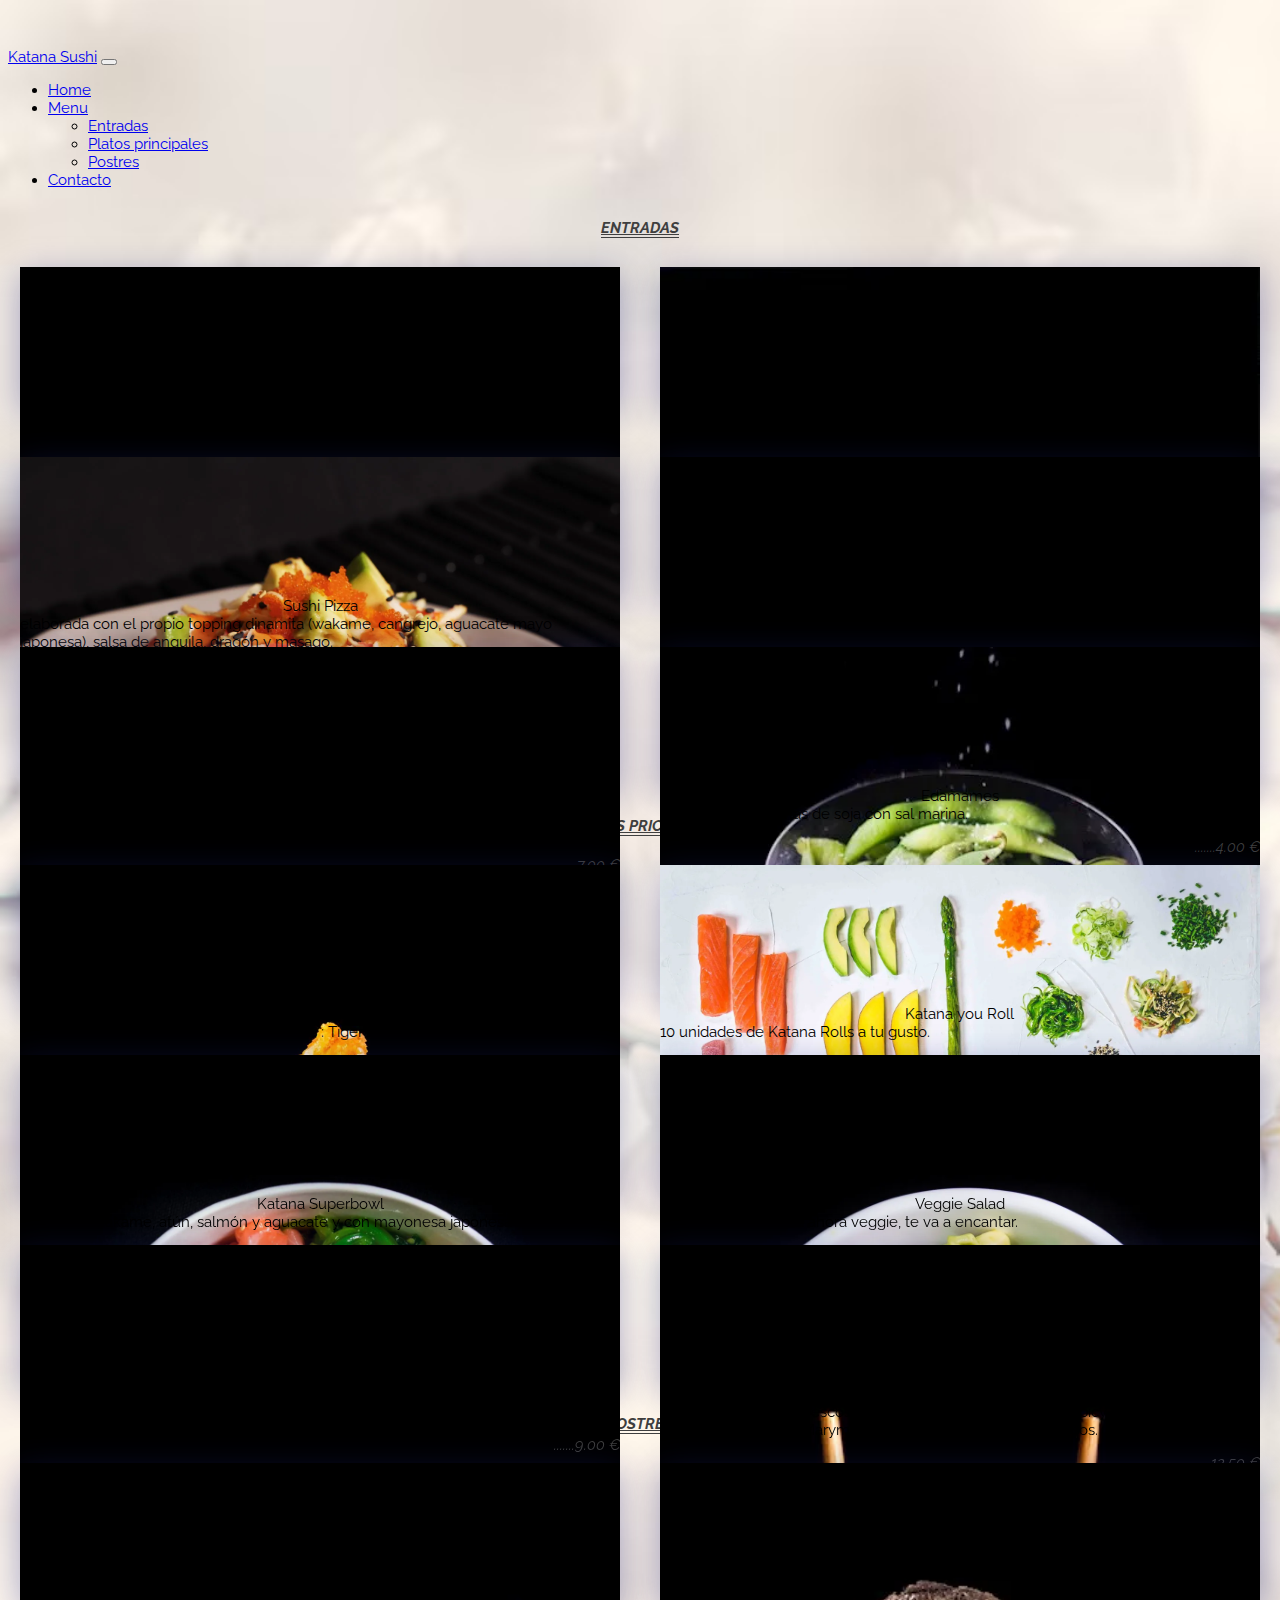
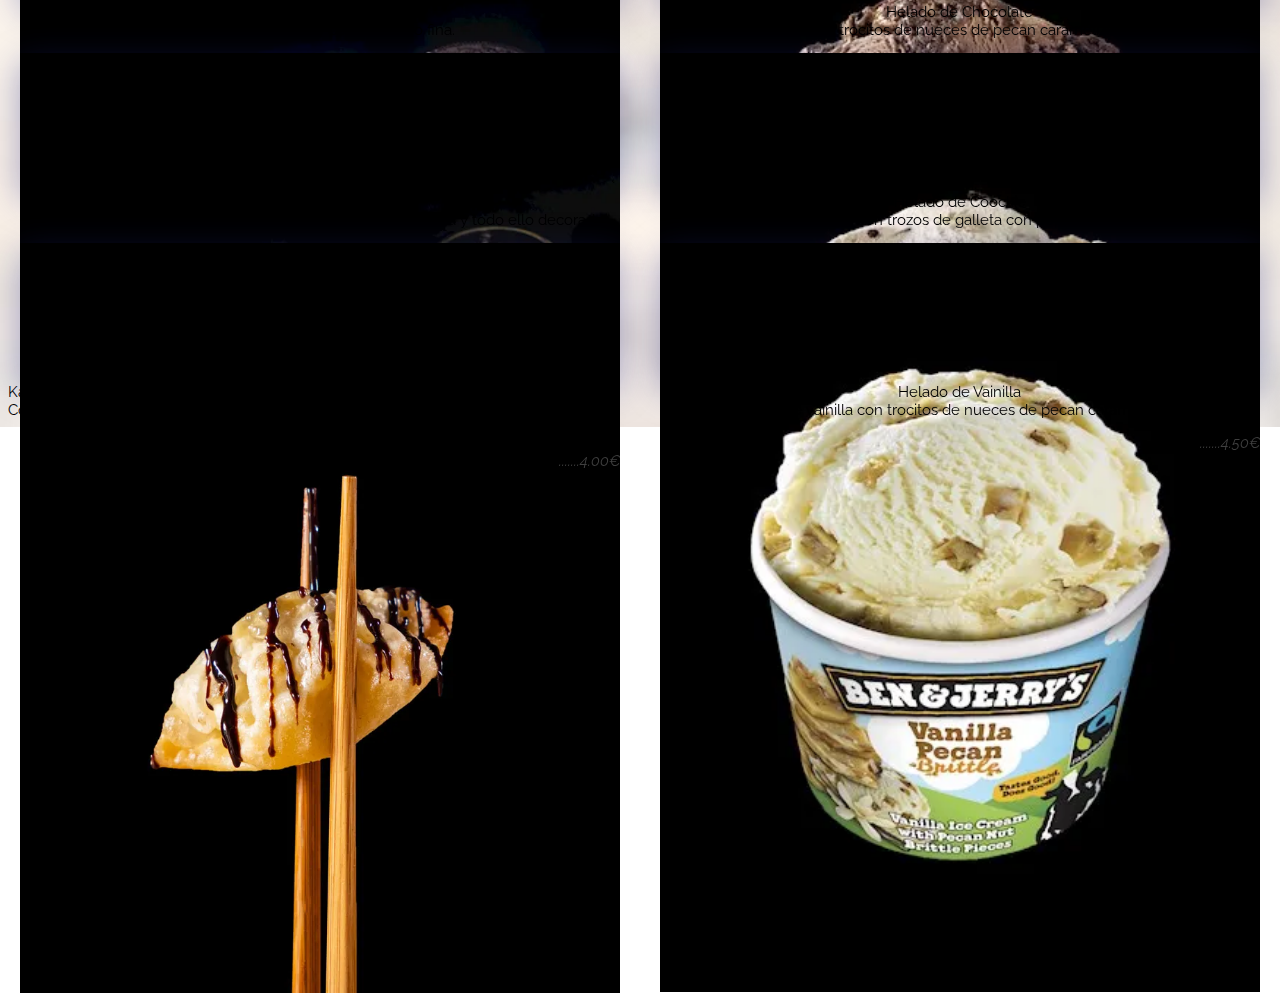
<file: Vistas/menu.html>
<!DOCTYPE html>
<html lang="en">
  <head>
    <meta charset="UTF-8" />
    <meta http-equiv="X-UA-Compatible" content="IE=edge" />
    <meta name="viewport" content="width=device-width, initial-scale=1.0" />
    <link rel="stylesheet" href="../Estilos/style.css" />
    <link rel="stylesheet" href="../Estilos/menu.css" />
    <link
      href="https://cdn.jsdelivr.net/npm/bootstrap@5.3.0/dist/css/bootstrap.min.css"
      rel="stylesheet"
      integrity="sha384-9ndCyUaIbzAi2FUVXJi0CjmCapSmO7SnpJef0486qhLnuZ2cdeRhO02iuK6FUUVM"
      crossorigin="anonymous"
    />
    <title>Katana Sushi</title>
    <!--FONT-->
    <link rel="preconnect" href="https://fonts.googleapis.com" />
    <link rel="preconnect" href="https://fonts.gstatic.com" crossorigin />
    <link
      href="https://fonts.googleapis.com/css2?family=Raleway:ital,wght@0,100;0,200;0,300;0,400;0,500;0,600;0,700;0,800;0,900;1,100;1,200;1,300;1,400;1,500;1,600;1,700;1,800;1,900&display=swap"
      rel="stylesheet"
    />
  </head>

  <body>
    <!--Navbar-->
    <nav class="navbar fixed-top navbar-expand-sm bg-dark navbar-dark">
      <div class="container-fluid">
        <a class="navbar-brand" href="../Vistas/home.html">Katana Sushi</a>
        <button
          class="navbar-toggler"
          type="button"
          data-bs-toggle="collapse"
          data-bs-target="#navbarSupportedContent"
          aria-controls="navbarSupportedContent"
          aria-expanded="false"
          aria-label="Toggle navigation"
        >
          <span class="navbar-toggler-icon"></span>
        </button>
        <div class="collapse navbar-collapse" id="navbarSupportedContent">
          <ul class="navbar-nav me-auto mb-2 mb-lg-0">
            <li class="nav-item">
              <a class="nav-link" aria-current="page" href="../Vistas/home.html"
                >Home</a
              >
            </li>

            <li class="nav-item dropdown">
              <a
                class="nav-link active dropdown-toggle"
                href="#"
                role="button"
                data-bs-toggle="dropdown"
                aria-expanded="false"
              >
                Menu
              </a>
              <ul class="dropdown-menu">
                <li>
                  <a class="dropdown-item" href="../Vistas/menu.html#entradas"
                    >Entradas</a
                  >
                </li>
                <li>
                  <a
                    class="dropdown-item"
                    href="../Vistas/menu.html#principales"
                    >Platos principales</a
                  >
                </li>
                <li>
                  <a class="dropdown-item" href="../Vistas/menu.html#postres"
                    >Postres</a
                  >
                </li>
              </ul>
            </li>
            <li class="nav-item">
              <a class="nav-link" href="../Vistas/contacto.html">Contacto</a>
            </li>
          </ul>
        </div>
      </div>
    </nav>

    <!--Seccion entrada-->

    <h3 id="entradas" class="seccion-titulo">Entradas</h3>

    <section id="section-entrada" class="container text-center">
      <article class="card-menu row mx-auto">
        <div class="img-div col-4">
          <img
            class="img-food"
            src="../Recursos/tataki-de-atun.webp"
            alt="Tataki de Atún"
          />
        </div>
        <div class="col-8">
          <div class="row titulo-card align-items-center">
            <p class="mb-0">Tataki de Atún</p>
          </div>
          <div class="row descripcion-card align-items-center">
            <p class="mb-0">
              Lomo de atún rojo (110 g.) sellado con pimienta y sésamo,
              fileteado sobre una cama de arroz con soja asiática.
            </p>
          </div>
          <div class="row precio-card align-items-center">
            <p class="mb-0">...... 8.00 €</p>
          </div>
        </div>
      </article>

      <article class="card-menu row mx-auto">
        <div class="img-div col-4">
          <img
            class="img-food"
            src="../Recursos/larry-chicken.webp"
            alt="Larry-chicken"
          />
        </div>
        <div class="col-8">
          <div class="row titulo-card align-items-center">
            <p class="mb-0">Larry Chicken</p>
          </div>
          <div class="row descripcion-card align-items-center">
            <p class="mb-0">
              Tiras de pollo rebozadas con salsa fuji y unagui sobre una cama de
              arroz---
            </p>
          </div>
          <div class="row precio-card align-items-center">
            <p class="mb-0">.......6.00 €</p>
          </div>
        </div>
      </article>
      <article class="card-menu row mx-auto">
        <div class="img-div col-4">
          <img
            class="img-food"
            src="../Recursos/SUSHI-PIZZA-DINAMITA.webp"
            alt="Sushi pizza"
          />
        </div>
        <div class="col-8">
          <div class="row titulo-card align-items-center">
            <p class="mb-0">Sushi Pizza</p>
          </div>
          <div class="row descripcion-card align-items-center">
            <p class="mb-0">
              elaborada con el propio topping dinamita (wakame, cangrejo,
              aguacate mayo japonesa), salsa de anguila, dragón y masago.
            </p>
          </div>
          <div class="row precio-card align-items-center">
            <p class="mb-0">.......6.50 €</p>
          </div>
        </div>
      </article>
      <article class="card-menu row mx-auto">
        <div class="img-div col-4">
          <img
            class="img-food"
            src="../Recursos/TARTAR-DE-ATUN.webp"
            alt="Tartar de Atún"
          />
        </div>
        <div class="col-8">
          <div class="row titulo-card align-items-center">
            <p class="mb-0">Tartar de Atún</p>
          </div>
          <div class="row descripcion-card align-items-center">
            <p class="mb-0">
              Lomo de atún rojo (110 g.) sellado con pimienta y sésamo,
              fileteado sobre una cama de arroz con soja asiática.
            </p>
          </div>
          <div class="row precio-card align-items-center">
            <p class="mb-0">.......7.00 €</p>
          </div>
        </div>
      </article>
      <article class="card-menu row mx-auto">
        <div class="img-div col-4">
          <img
            class="img-food"
            src="../Recursos/TARTAR-DE-SALMON.webp"
            alt="Tartar de Salmon"
          />
        </div>
        <div class="col-8">
          <div class="row titulo-card align-items-center">
            <p class="mb-0">Tartar de Salmon</p>
          </div>
          <div class="row descripcion-card align-items-center">
            <p class="mb-0">
              Cortes de salmón de (110 g.) en marinado asiático, ají dulce,
              cebolla morada y aguacate (50 g.) acompañado con chips.
            </p>
          </div>
          <div class="row precio-card align-items-center">
            <p class="mb-0">.......7.00 €</p>
          </div>
        </div>
      </article>
      <article class="card-menu row mx-auto">
        <div class="img-div col-4">
          <img
            class="img-food"
            src="../Recursos/edamames (1).webp"
            alt="Edamames"
          />
        </div>
        <div class="col-8">
          <div class="row titulo-card align-items-center">
            <p class="mb-0">Edamames</p>
          </div>
          <div class="row descripcion-card align-items-center">
            <p class="mb-0">165 gramos de vainas de soja con sal marina.</p>
          </div>
          <div class="row precio-card align-items-center">
            <p class="mb-0">.......4.00 €</p>
          </div>
        </div>
      </article>
    </section>

    <!--Seccion plato principal-->
    <h3 id="principales" class="seccion-titulo">Platos pricipales</h3>
    <section id="section-principal" class="container text-center">
      <article class="card-menu row mx-auto">
        <div class="img-div col-4">
          <img
            class="img-food"
            src="../Recursos/Larry-Chicken-orimaki.webp"
            alt="Orimaki Rolls"
          />
        </div>
        <div class="col-8">
          <div class="row titulo-card align-items-center">
            <p class="mb-0">Rolls en Tempura</p>
          </div>
          <div class="row descripcion-card align-items-center">
            <p class="mb-0">
              10 unidades variadas a eleccion, entre ellas : Tiger especial
              roll, Tentación roll, Tiger roll, Dragon roll, Katana spice Roll.
            </p>
          </div>
          <div class="row precio-card align-items-center">
            <p class="mb-0">....... 12.00 €</p>
          </div>
        </div>
      </article>

      <article class="card-menu row mx-auto">
        <div class="img-div col-4">
          <img
            class="img-food"
            src="../Recursos/Orimake-your-roll-1.webp"
            alt="Your Rolls"
          />
        </div>
        <div class="col-8">
          <div class="row titulo-card align-items-center">
            <p class="mb-0">Katana you Roll</p>
          </div>
          <div class="row descripcion-card align-items-center">
            <p class="mb-0">10 unidades de Katana Rolls a tu gusto.</p>
          </div>
          <div class="row precio-card align-items-center">
            <p class="mb-0">....... 14.00€</p>
          </div>
        </div>
      </article>
      <article class="card-menu row mx-auto">
        <div class="img-div col-4">
          <img
            class="img-food"
            src="../Recursos/SUPERBOWL.webp"
            alt="Superbowl"
          />
        </div>
        <div class="col-8">
          <div class="row titulo-card align-items-center">
            <p class="mb-0">Katana Superbowl</p>
          </div>
          <div class="row descripcion-card align-items-center">
            <p class="mb-0">
              A base de wakame, atún, salmón y aguacate y con mayonesa japonesa
              y vinagreta asiática.
            </p>
          </div>
          <div class="row precio-card align-items-center">
            <p class="mb-0">.......9.50 €</p>
          </div>
        </div>
      </article>
      <article class="card-menu row mx-auto">
        <div class="img-div col-4">
          <img
            class="img-food"
            src="../Recursos/VEGGIE_SALAD.webp"
            alt="VEGGIE_SALAD"
          />
        </div>
        <div class="col-8">
          <div class="row titulo-card align-items-center">
            <p class="mb-0">Veggie Salad</p>
          </div>
          <div class="row descripcion-card align-items-center">
            <p class="mb-0">
              La ensalada mas rica ahora veggie, te va a encantar.
            </p>
          </div>
          <div class="row precio-card align-items-center">
            <p class="mb-0">.......11 €</p>
          </div>
        </div>
      </article>
      <article class="card-menu row mx-auto">
        <div class="img-div col-4">
          <img
            class="img-food"
            src="../Recursos/gyoza-de-pato.webp"
            alt="Mix de gyozas"
          />
        </div>
        <div class="col-8">
          <div class="row titulo-card align-items-center">
            <p class="mb-0">Mix de Gyozas</p>
          </div>
          <div class="row descripcion-card align-items-center">
            <p class="mb-0">
              Gyozas de : Cerdo, pato, gambas, verdura. Fritas o al vapor, como
              tú elijas.
            </p>
          </div>
          <div class="row precio-card align-items-center">
            <p class="mb-0">.......9.00 €</p>
          </div>
        </div>
      </article>
      <article class="card-menu row mx-auto">
        <div class="img-div col-4">
          <img
            class="img-food"
            src="../Recursos/sushiitake-roll.webp"
            alt="Roll frescos "
          />
        </div>
        <div class="col-8">
          <div class="row titulo-card align-items-center">
            <p class="mb-0">Rolls frescos</p>
          </div>
          <div class="row descripcion-card align-items-center">
            <p class="mb-0">
              10 unidades de rolls frescos a elección, entre ellos : Alaska,
              Spicy Salmon, Tropic Guell, calamaroll, Oceanía, Marymar. Ideal
              para los dias mas calurosos.
            </p>
          </div>
          <div class="row precio-card align-items-center">
            <p class="mb-0">.......12.50 €</p>
          </div>
        </div>
      </article>
    </section>

    <!--Seccion postre-->
    <h3 id="postres" class="seccion-titulo">Postres</h3>
    <section id="section-postres" class="container text-center">
      <article class="card-menu row mx-auto">
        <div class="img-div col-4">
          <img
            class="img-food"
            src="../Recursos/cheesecake-oreo.webp"
            alt="cheesecake-oreo"
          />
        </div>
        <div class="col-8">
          <div class="row titulo-card align-items-center">
            <p class="mb-0">Cheesecake de Oreo</p>
          </div>
          <div class="row descripcion-card align-items-center">
            <p class="mb-0">
              Una base crujiente de Oreo y galleta María y con una Oreo fina.
            </p>
          </div>
          <div class="row precio-card align-items-center">
            <p class="mb-0">.......6.00€</p>
          </div>
        </div>
      </article>

      <article class="card-menu row mx-auto">
        <div class="img-div col-4">
          <img
            class="img-food"
            src="../Recursos/helado-chocolate-fudge-brownie.webp"
            alt="EBI-TEMPURA"
          />
        </div>
        <div class="col-8">
          <div class="row titulo-card align-items-center">
            <p class="mb-0">Helado de Chocolate</p>
          </div>
          <div class="row descripcion-card align-items-center">
            <p class="mb-0">
              Helado de chocolate con trocitos de nueces de pecan caramelizadas.
            </p>
          </div>
          <div class="row precio-card align-items-center">
            <p class="mb-0">.......4.50 €</p>
          </div>
        </div>
      </article>
      <article class="card-menu row mx-auto">
        <div class="img-div col-4">
          <img
            class="img-food"
            src="../Recursos/pie-de-maracuya.webp"
            alt="EBI-TEMPURA"
          />
        </div>
        <div class="col-8">
          <div class="row titulo-card align-items-center">
            <p class="mb-0">Pie de Maracuya</p>
          </div>
          <div class="row descripcion-card align-items-center">
            <p class="mb-0">
              Crema de maracuyá sobre una base crocante de galletas María y todo
              ello decorado con merengue flambeado.
            </p>
          </div>
          <div class="row precio-card align-items-center">
            <p class="mb-0">.......6.00€</p>
          </div>
        </div>
      </article>
      <article class="card-menu row mx-auto">
        <div class="img-div col-4">
          <img
            class="img-food"
            src="../Recursos/helado-cookie-dough.webp"
            alt="Helado Cockie"
          />
        </div>
        <div class="col-8">
          <div class="row titulo-card align-items-center">
            <p class="mb-0">Helado de Coockie</p>
          </div>
          <div class="row descripcion-card align-items-center">
            <p class="mb-0">
              Helado de crema de vainilla con trozos de galleta con pepitas de
              chocolate y trocitos chocolateados.
            </p>
          </div>
          <div class="row precio-card align-items-center">
            <p class="mb-0">.......4.50€</p>
          </div>
        </div>
      </article>
      <article class="card-menu row mx-auto">
        <div class="img-div col-4">
          <img
            class="img-food"
            src="../Recursos/Gyozas_Manzana.webp"
            alt="Gyoza de Manzana"
          />
        </div>
        <div class="col-8">
          <div class="row titulo-card align-items-center">
            <p class="mb-0">Gyoza de Manzana</p>
          </div>
          <div class="row descripcion-card align-items-center">
            <p class="mb-0">
              4 unidades de Empanadillas asiáticas con un relleno de manzana y
              con la opción de agregarle sirope de chocolate.
            </p>
          </div>
          <div class="row precio-card align-items-center">
            <p class="mb-0">.......4.00€</p>
          </div>
        </div>
      </article>
      <article class="card-menu row mx-auto">
        <div class="img-div col-4">
          <img
            class="img-food"
            src="../Recursos/helado-vanilla-pecan.webp"
            alt="Helado de vainilla Pecan"
          />
        </div>
        <div class="col-8">
          <div class="row titulo-card align-items-center">
            <p class="mb-0">Helado de Vainilla</p>
          </div>
          <div class="row descripcion-card align-items-center">
            <p class="mb-0">
              Helado de crema de vainilla con trocitos de nueces de pecan
              caramelizadas.
            </p>
          </div>
          <div class="row precio-card align-items-center">
            <p class="mb-0">.......4.50€</p>
          </div>
        </div>
      </article>
    </section>

    <!--Footer-->

    <footer id="footer" class="bg-dark py-3 mt-5">
      <div class="container text-center">
        <p class="display-7 mb-lg-2 text-light">Katana Sushi || 654-54-54-54</p>
        <small class="text-light"
          >Copyright by Gamble 2023. All right reserved.</small
        >
      </div>
    </footer>

    <script
      src="https://cdn.jsdelivr.net/npm/bootstrap@5.3.0/dist/js/bootstrap.bundle.min.js"
      integrity="sha384-geWF76RCwLtnZ8qwWowPQNguL3RmwHVBC9FhGdlKrxdiJJigb/j/68SIy3Te4Bkz"
      crossorigin="anonymous"
    ></script>
  </body>
</html>
</file>
<file: Estilos/styles.css>
* {
  margin: 0;
  padding: 0;
  box-sizing: border-box;
}

.cuerpo {
  overflow-x: hidden;
  max-width: auto;
}

.div-landing {
  background-image: linear-gradient(to top, rgba(0, 0, 0, 0.8), transparent),
    url(../Recursos/Landing.avif);
  background-position: center;
  background-size: cover;
  width: 100%;
  height: calc(100vh - 56px);
  color: aliceblue;
  display: flex;
  justify-content: center;
  align-items: center;
  text-shadow: 4px 4px 6px rgba(0, 0, 0, 0.85);
}

#span-landing {
  font-size: 3rem !important;
  font-weight: bolder;
  font-style: italic;
  display: table;
  margin: 0 auto;
}

#restaurante-name {
  font-weight: 600;
  font-size: 5rem;
}

#restaurante-descripcion {
  font-weight: 500;
  font-size: 3rem;
}

.about {
  margin-top: 10vh;
  margin-left: 20vh;
  margin-right: 20vh;
  margin-bottom: 20vh;
  padding: 5vh;
  border: 2px solid #000;
  text-align: center;
  box-shadow: 0 6px 10px black;
  background-image: url(../Recursos/azul.avif);
  background-size: cover;
  color: aliceblue;
  letter-spacing: 1px;
  line-height: 1.9;
}

.row {
  flex-wrap: wrap;
}

.columns img {
  width: 445px;
  height: 445px;
  padding: 8px;
  margin-top: 8px;
  transition: transform 0.3s ease, box-shadow 0.3s ease;
  box-shadow: 0 6px 10px rgba(0, 0, 0, 0.3);
  object-fit: cover;
}

.columns img:hover {
  transform: scale(1.05);
  box-shadow: none;
}

.columns {
  flex-wrap: wrap;
  display: flex;
  width: 100%;
  justify-content: center;
}

@media (max-width: 768px) {
  .cuerpo {
    overflow-x: hidden !important;
    max-width: 100%;
  }
  .about {
    margin-left: 1px;
    margin-right: 1px;
    width: 100%;
  }

  .div-landing {
    max-width: 100%;
  }

  #navbar {
    max-width: 100%;
  }

  .filas-flex {
    flex: 90%;
  }

  .columns img {
    max-width: 95%;
  }

  .columns {
    flex: 90%;
  }
}
</file>
<file: Estilos/style.css>
* {
  font-family: "Raleway", sans-serif;
  font-size: 15px;
}
</file>
<file: Estilos/contacto.css>
body {
  background-image: url(../Recursos/hojas-otoñales.avif);
  background-size: cover;
  background-repeat: no-repeat;
}

.formulario {
  text-align: center;
  justify-content: center;
  display: flex;
  flex-direction: column;
  align-items: center;
  height: 90vh;
}

.formulario form {
  width: 100%;
  margin: 0 auto;
  padding: 10px;
}

.formulario form input,
.formulario form textarea {
  margin-bottom: 10px;
}

.formulario form input[type="tel"] {
  width: 100%;
  box-sizing: border-box;
}

.formulario fieldset {
  border: 1px solid black;
  padding: 10px;
  border-radius: 5px;
  background-color: white;
  box-shadow: 0 4px 6px white;
}
#footer {
  position: fixed;
  bottom: 0;
  width: 100%;
  background-color: black;
  color: white;
  text-align: center;
  padding: 5px;
  max-height: 75px;
}
/* Media query */
@media (max-width: 768px) {
  .formulario form {
    max-width: 500px;
  }

  .formulario textarea.comentarios {
    width: 90%;
    height: 150px;
  }

  .formulario fieldset {
    margin-bottom: 80px;
  }

  #footer {
    position: fixed;
    bottom: 0;
    width: 100%;
    background-color: black;
    color: white;
    text-align: center;
    padding: 10px;
  }

  .formulario {
    margin-top: 20px;
  }
}
</file>
<file: Estilos/home.css>
* {
  margin: 0;
  padding: 0;
  box-sizing: border-box;
}

.cuerpo {
  overflow-x: hidden;
  max-width: auto;
}

.div-landing {
  background-image: linear-gradient(to top, rgba(0, 0, 0, 0.8), transparent),
    url(../Recursos/Landing.avif);
  background-position: center;
  background-size: cover;
  width: 100%;
  height: calc(100vh - 56px);
  color: aliceblue;
  display: flex;
  justify-content: center;
  align-items: center;
  text-shadow: 4px 4px 6px rgba(0, 0, 0, 0.85);
}

#span-landing {
  font-size: 3rem !important;
  font-weight: bolder;
  font-style: italic;
  display: table;
  margin: 0 auto;
}

#restaurante-name {
  font-weight: 600;
  font-size: 5rem;
}

#restaurante-descripcion {
  font-weight: 500;
  font-size: 3rem;
}

.about {
  margin-top: 10vh;
  margin-left: 20vh;
  margin-right: 20vh;
  margin-bottom: 20vh;
  padding: 5vh;
  border: 2px solid #000;
  text-align: center;
  box-shadow: 0 6px 10px black;
  background-image: url(../Recursos/azul.avif);
  background-size: cover;
  color: aliceblue;
  letter-spacing: 1px;
  line-height: 1.9;
}

.row {
  flex-wrap: wrap;
}

.columns img {
  width: 445px;
  height: 445px;
  padding: 8px;
  margin-top: 8px;
  transition: transform 0.3s ease, box-shadow 0.3s ease;
  box-shadow: 0 6px 10px rgba(0, 0, 0, 0.3);
  object-fit: cover;
}

.columns img:hover {
  transform: scale(1.05);
  box-shadow: none;
}

.columns {
  flex-wrap: wrap;
  display: flex;
  width: 100%;
  justify-content: center;
}

@media (max-width: 768px) {
  .cuerpo {
    overflow-x: hidden !important;
    max-width: 100%;
  }
  .about {
    margin-left: 1px;
    margin-right: 1px;
    width: 100%;
  }

  .div-landing {
    max-width: 100%;
  }

  #navbar {
    max-width: 100%;
  }

  .filas-flex {
    flex: 90%;
  }

  .columns img {
    max-width: 95%;
  }

  .columns {
    flex: 90%;
  }
}
</file>
<file: Estilos/menu.css>
body {
  background-image: url(../Recursos/flor-cerezo.avif);
  background-repeat: no-repeat;
  background-size: cover;
  padding-top: 40px;
}

#section-entrada,
#section-principal,
#section-postres {
  display: grid;
  grid-template-columns: 1fr 1fr;
  grid-column-gap: 15px;
  grid-row-gap: 50px;
  margin: auto;
}

.seccion-titulo {
  text-transform: uppercase;
  text-align: center;
  margin: 30px 0px 30px;
  font-weight: bold;
  font-style: italic;
  color: #3f3f3f;
  text-decoration: underline double;
}

.divider {
  color: white solid;
}

@media screen and (max-width: 1024px) {
  #section-entrada,
  #section-principal,
  #section-postres {
    grid-template-columns: 1fr;
  }
}

.card-menu {
  width: 100%;
  height: 140px;
  max-width: 600px;
  margin: auto;
  background: rgba(255, 255, 255, 0.85);
  box-shadow: 0 8px 32px 0 rgba(31, 38, 135, 0.37);
  backdrop-filter: blur(1.5px);
  -webkit-backdrop-filter: blur(1.5px);
  transition: transform 0.3s ease;
}

.img-div {
  padding: 0 !important;
  width: 100%;
  max-width: 100%;
  max-height: 100%;
}

.img-food {
  width: 100%;
  height: 100%;
  max-width: 100%;
  max-height: 100%;
  object-fit: cover;
  padding: 0;
}

.titulo-card {
  height: 20%;
  font-size: 1rem;
  text-align: center;
}

p {
  overflow: hidden;
  display: -webkit-box;
  -webkit-line-clamp: 3;
  -webkit-box-orient: vertical;
  margin: 0% !important;
  line-height: normal;
}

.descripcion-card {
  height: 65%;
  max-height: 50%;
  font-size: 1rem;
  text-align: left;
  line-height: normal;
}

.precio-card {
  padding-top: 15px;
  width: 100%;
  font-size: 1rem;
  height: 15%;
  color: #3f3f3f;
  font-style: italic;
  text-align: end;
}
</file>
